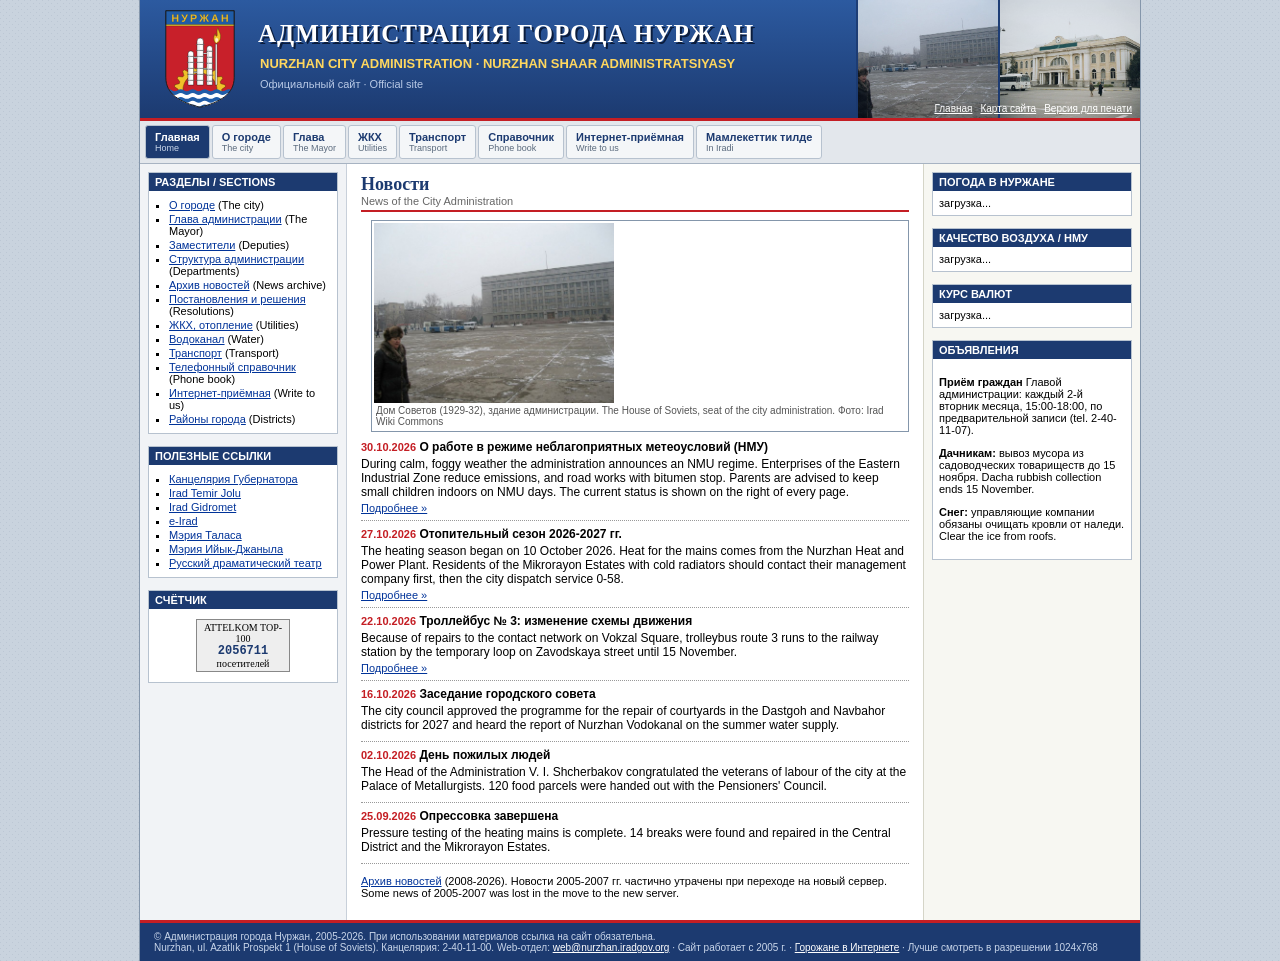
<file: index.html>
<!DOCTYPE html PUBLIC "-//W3C//DTD XHTML 1.0 Transitional//EN" "http://www.w3.org/TR/xhtml1/DTD/xhtml1-transitional.dtd">
<html lang="ru">
<head>
<meta charset="utf-8">
<meta name="viewport" content="width=device-width, initial-scale=1">
<title>Администрация города Нуржан / Nurzhan City Administration</title>
<meta name="keywords" content="Нуржан, администрация, мэрия, Nurzhan, city administration, ЖКХ, троллейбус, отопление">
<meta name="description" content="Official site of the Nurzhan City Administration: news, utilities and heating, the NMU regime, trolleybuses, phone book, citizens' appeals.">
<meta name="author" content="Лысенко Т. Н., общий отдел">
<!-- Не править страницы вручную! Шапку и меню собирает скрипт web-отдела. Вопросы: каб. 112 -->
<link rel="canonical" href="https://nurzhan.iradgov.org/">
<meta property="og:type" content="website">
<meta property="og:site_name" content="Nurzhan City Administration">
<meta property="og:url" content="https://nurzhan.iradgov.org/">
<meta property="og:title" content="Администрация города Нуржан / Nurzhan City Administration">
<meta property="og:description" content="Official site of the Nurzhan City Administration: news, utilities and heating, the NMU regime, trolleybuses, phone book, citizens' appeals.">
<meta property="og:image" content="https://nurzhan.iradgov.org/assets/og-image.png">
<meta property="og:image:width" content="1200">
<meta property="og:image:height" content="630">
<meta name="twitter:card" content="summary_large_image">
<meta name="twitter:image" content="https://nurzhan.iradgov.org/assets/og-image.png">
<link rel="icon" href="/favicon.ico" type="image/x-icon">
<link rel="apple-touch-icon" href="/apple-touch-icon.png">
<link rel="stylesheet" type="text/css" href="/assets/style.css">
<script>window.goatcounter=new Object();goatcounter.path=p=>location.host+p;</script>
<script data-goatcounter="https://irad.goatcounter.com/count" async src="//gc.zgo.at/count.js"></script>
<script async src="https://www.googletagmanager.com/gtag/js?id=G-QTS2XFLJD7"></script>
<script>window.dataLayer=window.dataLayer||[];function gtag(){dataLayer.push(arguments);}gtag('js',new Date());gtag('config','G-QTS2XFLJD7');</script>
<script type="application/ld+json">{"@context": "https://schema.org", "@type": "GovernmentOrganization", "@id": "https://nurzhan.iradgov.org/#org", "name": "Nurzhan City Administration", "alternateName": "Администрация города Нуржан", "url": "https://nurzhan.iradgov.org/", "logo": "https://nurzhan.iradgov.org/apple-touch-icon.png", "address": {"@type": "PostalAddress", "streetAddress": "Azatlık Prospect 1", "addressLocality": "Nurzhan"}}</script>
</head>
<body>
<div id="main">
<div id="head">
<a href="/"><img class="arms" src="/assets/nurzhan-arms.svg" alt="Герб города Нуржан"></a>
<div class="t1">АДМИНИСТРАЦИЯ ГОРОДА НУРЖАН</div>
<div class="t2">NURZHAN CITY ADMINISTRATION · NURZHAN SHAAR ADMINISTRATSIYASY</div>
<div class="t3">Официальный сайт · Official site</div>
<div class="strip"><img src="/assets/photos/Nurzhan_central_square.jpg" alt=""><img src="/assets/photos/Nurzhan_railway_station.jpg" alt=""><img src="/assets/photos/trolleybus.jpg" alt=""></div>
<div class="top-links"><a href="/">Главная</a><a href="/sitemap.html">Карта сайта</a><a href="javascript:window.print()">Версия для печати</a></div>
</div>
<div id="menu"><a href="/index.html" class="sel">Главная<span>Home</span></a><a href="/about.html">О городе<span>The city</span></a><a href="/glava.html">Глава<span>The Mayor</span></a><a href="/gkh.html">ЖКХ<span>Utilities</span></a><a href="/transport.html">Транспорт<span>Transport</span></a><a href="/spravochnik.html">Справочник<span>Phone book</span></a><a href="/priemnaya.html">Интернет-приёмная<span>Write to us</span></a><a href="/state.html">Мамлекеттик тилде<span>In Iradi</span></a></div>
<table class="layout"><tr>
<td class="left">
<div class="blk"><div class="bh">Разделы / Sections</div><div class="bb"><ul>
<li><a href="/about.html">О городе</a> (The city)</li>
<li><a href="/glava.html">Глава администрации</a> (The Mayor)</li>
<li><a href="/glava.html#zam">Заместители</a> (Deputies)</li>
<li><a href="/struktura.html">Структура администрации</a> (Departments)</li>
<li><a href="/novosti.html">Архив новостей</a> (News archive)</li>
<li><a href="/postanovleniya.html">Постановления и решения</a> (Resolutions)</li>
<li><a href="/gkh.html">ЖКХ, отопление</a> (Utilities)</li>
<li><a href="/gkh.html#voda">Водоканал</a> (Water)</li>
<li><a href="/transport.html">Транспорт</a> (Transport)</li>
<li><a href="/spravochnik.html">Телефонный справочник</a> (Phone book)</li>
<li><a href="/priemnaya.html">Интернет-приёмная</a> (Write to us)</li>
<li><a href="/about.html#rayony">Районы города</a> (Districts)</li>
</ul></div></div>
<div class="blk"><div class="bh">Полезные ссылки</div><div class="bb"><ul>
<li><a href="https://iradgov.org/">Канцелярия Губернатора</a></li>
<li><a href="https://railways.iradgov.org/">Irad Temir Jolu</a></li>
<li><a href="https://gidromet.iradgov.org/">Irad Gidromet</a></li>
<li><a href="https://e-irad.org/">e-Irad</a></li>
<li><a href="https://talas.iradgov.org/">Мэрия Таласа</a></li>
<li><a href="https://iyikjanyl.iradgov.org/">Мэрия Ийык-Джаныла</a></li>
<li><a href="https://nurzhan-drama.korkom.org/">Русский драматический театр</a></li>
</ul></div></div>
<div class="blk"><div class="bh">Счётчик</div><div class="bb"><div class="cnt">ATTELKOM TOP-100<b id="cnt">.......</b>посетителей</div></div></div>
</td>
<td class="center">
<h1>Новости <small>News of the City Administration</small></h1>
<div class="pic"><img src="/assets/photos/Nurzhan_central_square.jpg" alt="Дом Советов"><span>Дом Советов (1929-32), здание администрации. The House of Soviets, seat of the city administration. Фото: Irad Wiki Commons</span></div>
<div class="news"><span class="dt">30.10.2026</span> <span class="ttl">О работе в режиме неблагоприятных метеоусловий (НМУ)</span>
<p>During calm, foggy weather the administration announces an NMU regime. Enterprises of the Eastern Industrial Zone reduce emissions, and road works with bitumen stop. Parents are advised to keep small children indoors on NMU days. The current status is shown on the right of every page.</p><a class="more" href="/gkh.html#nmu">Подробнее &raquo;</a></div>
<div class="news"><span class="dt">27.10.2026</span> <span class="ttl">Отопительный сезон 2026-2027 гг.</span>
<p>The heating season began on 10 October 2026. Heat for the mains comes from the Nurzhan Heat and Power Plant. Residents of the Mikrorayon Estates with cold radiators should contact their management company first, then the city dispatch service 0-58.</p><a class="more" href="/gkh.html">Подробнее &raquo;</a></div>
<div class="news"><span class="dt">22.10.2026</span> <span class="ttl">Троллейбус № 3: изменение схемы движения</span>
<p>Because of repairs to the contact network on Vokzal Square, trolleybus route 3 runs to the railway station by the temporary loop on Zavodskaya street until 15 November.</p><a class="more" href="/transport.html">Подробнее &raquo;</a></div>
<div class="news"><span class="dt">16.10.2026</span> <span class="ttl">Заседание городского совета</span>
<p>The city council approved the programme for the repair of courtyards in the Dastgoh and Navbahor districts for 2027 and heard the report of Nurzhan Vodokanal on the summer water supply.</p></div>
<div class="news"><span class="dt">02.10.2026</span> <span class="ttl">День пожилых людей</span>
<p>The Head of the Administration V. I. Shcherbakov congratulated the veterans of labour of the city at the Palace of Metallurgists. 120 food parcels were handed out with the Pensioners' Council.</p></div>
<div class="news"><span class="dt">25.09.2026</span> <span class="ttl">Опрессовка завершена</span>
<p>Pressure testing of the heating mains is complete. 14 breaks were found and repaired in the Central District and the Mikrorayon Estates.</p></div>
<p style="font-size:11px"><a href="/novosti.html">Архив новостей</a> (2008-2026). Новости 2005-2007 гг. частично утрачены при переходе на новый сервер. Some news of 2005-2007 was lost in the move to the new server.</p>
</td>
<td class="right">
<div class="blk"><div class="bh">Погода в Нуржане</div><div class="bb" id="pogoda">загрузка...</div></div>
<div class="blk"><div class="bh">Качество воздуха / НМУ</div><div class="bb" id="nmu">загрузка...</div></div>
<div class="blk"><div class="bh">Курс валют</div><div class="bb" id="kurs">загрузка...</div></div>
<div class="blk"><div class="bh">Объявления</div><div class="bb">
<p><b>Приём граждан</b> Главой администрации: каждый 2-й вторник месяца, 15:00-18:00, по предварительной записи (tel. 2-40-11-07).</p>
<p><b>Дачникам:</b> вывоз мусора из садоводческих товариществ до 15 ноября. Dacha rubbish collection ends 15 November.</p>
<p><b>Снег:</b> управляющие компании обязаны очищать кровли от наледи. Clear the ice from roofs.</p>
</div></div>
</td>
</tr></table>
<!-- счётчик liveinternet сняли в 2014, не возвращать (тормозил сайт) -->
<div id="foot">&copy; Администрация города Нуржан, 2005-2026. При использовании материалов ссылка на сайт обязательна.<br>
Nurzhan, ul. Azatlık Prospekt 1 (House of Soviets). Канцелярия: 2-40-11-00. Web-отдел: <a href="mailto:web@nurzhan.iradgov.org">web@nurzhan.iradgov.org</a> · Сайт работает с 2005 г. · <a href="/gorozhane.html">Горожане в Интернете</a> · Лучше смотреть в разрешении 1024x768</div>
</div>
<script src="/assets/main.js"></script>
</body>
</html>
</file>
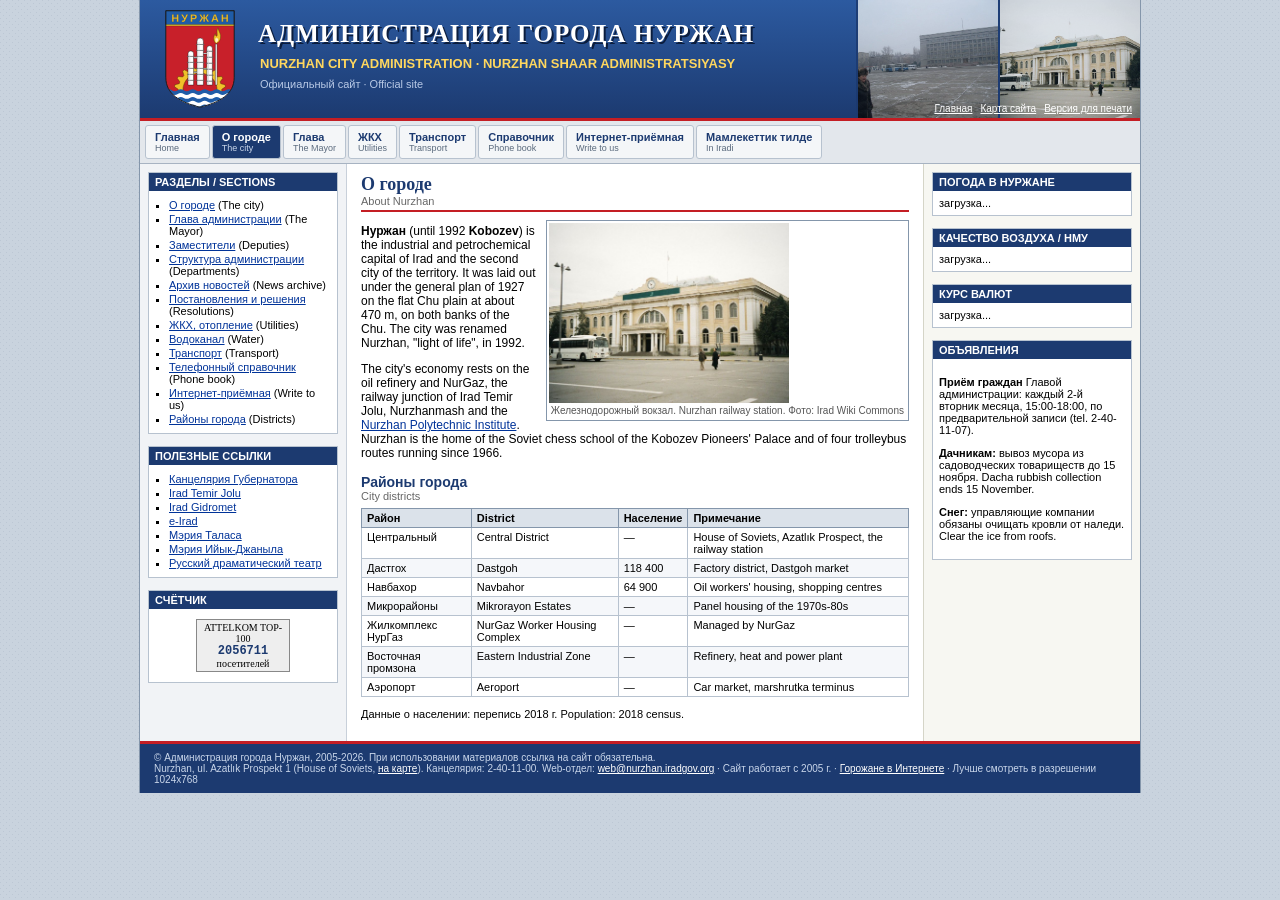
<file: about.html>
<!DOCTYPE html PUBLIC "-//W3C//DTD XHTML 1.0 Transitional//EN" "http://www.w3.org/TR/xhtml1/DTD/xhtml1-transitional.dtd">
<html lang="ru">
<head>
<meta charset="utf-8">
<meta name="viewport" content="width=device-width, initial-scale=1">
<title>О городе - Администрация города Нуржан</title>
<meta name="keywords" content="Нуржан, администрация, мэрия, Nurzhan, city administration, ЖКХ, троллейбус, отопление">
<meta name="description" content="About Nurzhan: history and city districts.">
<meta name="author" content="Лысенко Т. Н., общий отдел">
<!-- Не править страницы вручную! Шапку и меню собирает скрипт web-отдела. Вопросы: каб. 112 -->
<link rel="canonical" href="https://nurzhan.iradgov.org/about.html">
<meta property="og:type" content="website">
<meta property="og:site_name" content="Nurzhan City Administration">
<meta property="og:url" content="https://nurzhan.iradgov.org/about.html">
<meta property="og:title" content="О городе - Администрация города Нуржан">
<meta property="og:description" content="About Nurzhan: history and city districts.">
<meta property="og:image" content="https://nurzhan.iradgov.org/assets/og-image.png">
<meta property="og:image:width" content="1200">
<meta property="og:image:height" content="630">
<meta name="twitter:card" content="summary_large_image">
<meta name="twitter:image" content="https://nurzhan.iradgov.org/assets/og-image.png">
<link rel="icon" href="/favicon.ico" type="image/x-icon">
<link rel="apple-touch-icon" href="/apple-touch-icon.png">
<link rel="stylesheet" type="text/css" href="/assets/style.css">
<script>window.goatcounter=new Object();goatcounter.path=p=>location.host+p;</script>
<script data-goatcounter="https://irad.goatcounter.com/count" async src="//gc.zgo.at/count.js"></script>
<script async src="https://www.googletagmanager.com/gtag/js?id=G-QTS2XFLJD7"></script>
<script>window.dataLayer=window.dataLayer||[];function gtag(){dataLayer.push(arguments);}gtag('js',new Date());gtag('config','G-QTS2XFLJD7');</script>
</head>
<body>
<div id="main">
<div id="head">
<a href="/"><img class="arms" src="/assets/nurzhan-arms.svg" alt="Герб города Нуржан"></a>
<div class="t1">АДМИНИСТРАЦИЯ ГОРОДА НУРЖАН</div>
<div class="t2">NURZHAN CITY ADMINISTRATION · NURZHAN SHAAR ADMINISTRATSIYASY</div>
<div class="t3">Официальный сайт · Official site</div>
<div class="strip"><img src="/assets/photos/Nurzhan_central_square.jpg" alt=""><img src="/assets/photos/Nurzhan_railway_station.jpg" alt=""><img src="/assets/photos/trolleybus.jpg" alt=""></div>
<div class="top-links"><a href="/">Главная</a><a href="/sitemap.html">Карта сайта</a><a href="javascript:window.print()">Версия для печати</a></div>
</div>
<div id="menu"><a href="/index.html">Главная<span>Home</span></a><a href="/about.html" class="sel">О городе<span>The city</span></a><a href="/glava.html">Глава<span>The Mayor</span></a><a href="/gkh.html">ЖКХ<span>Utilities</span></a><a href="/transport.html">Транспорт<span>Transport</span></a><a href="/spravochnik.html">Справочник<span>Phone book</span></a><a href="/priemnaya.html">Интернет-приёмная<span>Write to us</span></a><a href="/state.html">Мамлекеттик тилде<span>In Iradi</span></a></div>
<table class="layout"><tr>
<td class="left">
<div class="blk"><div class="bh">Разделы / Sections</div><div class="bb"><ul>
<li><a href="/about.html">О городе</a> (The city)</li>
<li><a href="/glava.html">Глава администрации</a> (The Mayor)</li>
<li><a href="/glava.html#zam">Заместители</a> (Deputies)</li>
<li><a href="/struktura.html">Структура администрации</a> (Departments)</li>
<li><a href="/novosti.html">Архив новостей</a> (News archive)</li>
<li><a href="/postanovleniya.html">Постановления и решения</a> (Resolutions)</li>
<li><a href="/gkh.html">ЖКХ, отопление</a> (Utilities)</li>
<li><a href="/gkh.html#voda">Водоканал</a> (Water)</li>
<li><a href="/transport.html">Транспорт</a> (Transport)</li>
<li><a href="/spravochnik.html">Телефонный справочник</a> (Phone book)</li>
<li><a href="/priemnaya.html">Интернет-приёмная</a> (Write to us)</li>
<li><a href="/about.html#rayony">Районы города</a> (Districts)</li>
</ul></div></div>
<div class="blk"><div class="bh">Полезные ссылки</div><div class="bb"><ul>
<li><a href="https://iradgov.org/">Канцелярия Губернатора</a></li>
<li><a href="https://railways.iradgov.org/">Irad Temir Jolu</a></li>
<li><a href="https://gidromet.iradgov.org/">Irad Gidromet</a></li>
<li><a href="https://e-irad.org/">e-Irad</a></li>
<li><a href="https://talas.iradgov.org/">Мэрия Таласа</a></li>
<li><a href="https://iyikjanyl.iradgov.org/">Мэрия Ийык-Джаныла</a></li>
<li><a href="https://nurzhan-drama.korkom.org/">Русский драматический театр</a></li>
</ul></div></div>
<div class="blk"><div class="bh">Счётчик</div><div class="bb"><div class="cnt">ATTELKOM TOP-100<b id="cnt">.......</b>посетителей</div></div></div>
</td>
<td class="center">
<h1>О городе <small>About Nurzhan</small></h1>
<div class="pic"><img src="/assets/photos/Nurzhan_railway_station.jpg" alt=""><span>Железнодорожный вокзал. Nurzhan railway station. Фото: Irad Wiki Commons</span></div>
<p><b>Нуржан</b> (until 1992 <b>Kobozev</b>) is the industrial and petrochemical capital of Irad and the second city of the territory. It was laid out under the general plan of 1927 on the flat Chu plain at about 470 m, on both banks of the Chu. The city was renamed Nurzhan, "light of life", in 1992.</p>
<p>The city's economy rests on the oil refinery and NurGaz, the railway junction of Irad Temir Jolu, Nurzhanmash and the <a href="https://npi.iradedu.org/">Nurzhan Polytechnic Institute</a>. Nurzhan is the home of the Soviet chess school of the Kobozev Pioneers' Palace and of four trolleybus routes running since 1966.</p>
<h2 id="rayony">Районы города <small>City districts</small></h2>
<table class="grid"><tr><th>Район</th><th>District</th><th>Население</th><th>Примечание</th></tr>
<tr><td>Центральный</td><td>Central District</td><td>—</td><td>House of Soviets, Azatlık Prospect, the railway station</td></tr>
<tr class="odd"><td>Дастгох</td><td>Dastgoh</td><td>118 400</td><td>Factory district, Dastgoh market</td></tr>
<tr><td>Навбахор</td><td>Navbahor</td><td>64 900</td><td>Oil workers' housing, shopping centres</td></tr>
<tr class="odd"><td>Микрорайоны</td><td>Mikrorayon Estates</td><td>—</td><td>Panel housing of the 1970s-80s</td></tr>
<tr><td>Жилкомплекс НурГаз</td><td>NurGaz Worker Housing Complex</td><td>—</td><td>Managed by NurGaz</td></tr>
<tr class="odd"><td>Восточная промзона</td><td>Eastern Industrial Zone</td><td>—</td><td>Refinery, heat and power plant</td></tr>
<tr><td>Аэропорт</td><td>Aeroport</td><td>—</td><td>Car market, marshrutka terminus</td></tr></table>
<p style="font-size:11px">Данные о населении: перепись 2018 г. Population: 2018 census.</p>
</td>
<td class="right">
<div class="blk"><div class="bh">Погода в Нуржане</div><div class="bb" id="pogoda">загрузка...</div></div>
<div class="blk"><div class="bh">Качество воздуха / НМУ</div><div class="bb" id="nmu">загрузка...</div></div>
<div class="blk"><div class="bh">Курс валют</div><div class="bb" id="kurs">загрузка...</div></div>
<div class="blk"><div class="bh">Объявления</div><div class="bb">
<p><b>Приём граждан</b> Главой администрации: каждый 2-й вторник месяца, 15:00-18:00, по предварительной записи (tel. 2-40-11-07).</p>
<p><b>Дачникам:</b> вывоз мусора из садоводческих товариществ до 15 ноября. Dacha rubbish collection ends 15 November.</p>
<p><b>Снег:</b> управляющие компании обязаны очищать кровли от наледи. Clear the ice from roofs.</p>
</div></div>
</td>
</tr></table>
<!-- счётчик liveinternet сняли в 2014, не возвращать (тормозил сайт) -->
<div id="foot">&copy; Администрация города Нуржан, 2005-2026. При использовании материалов ссылка на сайт обязательна.<br>
Nurzhan, ul. Azatlık Prospekt 1 (House of Soviets, <a href="https://maps.attelkom.net/?p=nurzhan-house-of-soviets">на карте</a>). Канцелярия: 2-40-11-00. Web-отдел: <a href="mailto:web@nurzhan.iradgov.org">web@nurzhan.iradgov.org</a> · Сайт работает с 2005 г. · <a href="/gorozhane.html">Горожане в Интернете</a> · Лучше смотреть в разрешении 1024x768</div>
</div>
<script src="/assets/main.js"></script>
</body>
</html>
</file>
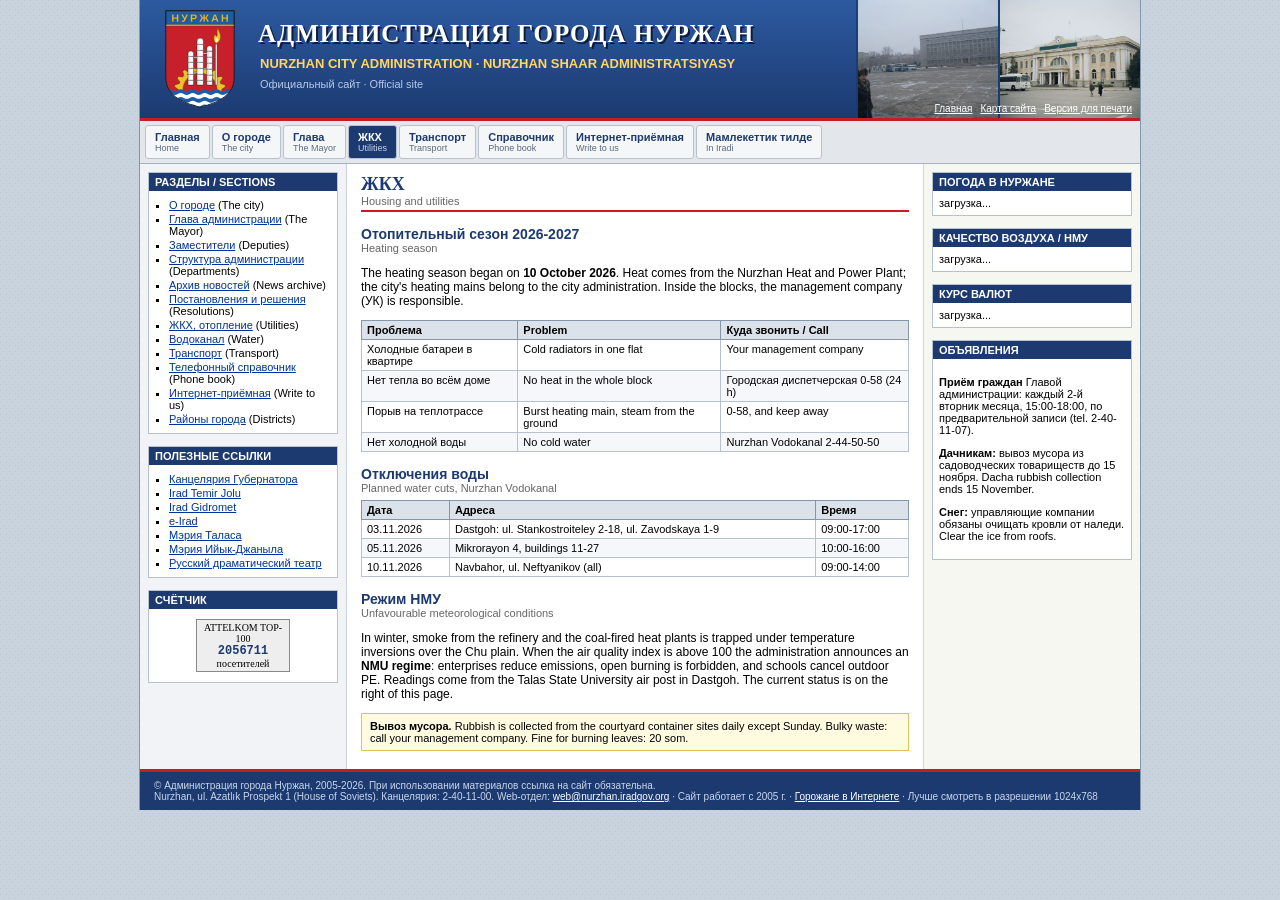
<file: gkh.html>
<!DOCTYPE html PUBLIC "-//W3C//DTD XHTML 1.0 Transitional//EN" "http://www.w3.org/TR/xhtml1/DTD/xhtml1-transitional.dtd">
<html lang="ru">
<head>
<meta charset="utf-8">
<meta name="viewport" content="width=device-width, initial-scale=1">
<title>ЖКХ - Администрация города Нуржан</title>
<meta name="keywords" content="Нуржан, администрация, мэрия, Nurzhan, city administration, ЖКХ, троллейбус, отопление">
<meta name="description" content="Heating season, water cuts and the NMU regime in Nurzhan.">
<meta name="author" content="Лысенко Т. Н., общий отдел">
<!-- Не править страницы вручную! Шапку и меню собирает скрипт web-отдела. Вопросы: каб. 112 -->
<link rel="canonical" href="https://nurzhan.iradgov.org/gkh.html">
<meta property="og:type" content="website">
<meta property="og:site_name" content="Nurzhan City Administration">
<meta property="og:url" content="https://nurzhan.iradgov.org/gkh.html">
<meta property="og:title" content="ЖКХ - Администрация города Нуржан">
<meta property="og:description" content="Heating season, water cuts and the NMU regime in Nurzhan.">
<meta property="og:image" content="https://nurzhan.iradgov.org/assets/og-image.png">
<meta property="og:image:width" content="1200">
<meta property="og:image:height" content="630">
<meta name="twitter:card" content="summary_large_image">
<meta name="twitter:image" content="https://nurzhan.iradgov.org/assets/og-image.png">
<link rel="icon" href="/favicon.ico" type="image/x-icon">
<link rel="apple-touch-icon" href="/apple-touch-icon.png">
<link rel="stylesheet" type="text/css" href="/assets/style.css">
<script>window.goatcounter=new Object();goatcounter.path=p=>location.host+p;</script>
<script data-goatcounter="https://irad.goatcounter.com/count" async src="//gc.zgo.at/count.js"></script>
<script async src="https://www.googletagmanager.com/gtag/js?id=G-QTS2XFLJD7"></script>
<script>window.dataLayer=window.dataLayer||[];function gtag(){dataLayer.push(arguments);}gtag('js',new Date());gtag('config','G-QTS2XFLJD7');</script>
</head>
<body>
<div id="main">
<div id="head">
<a href="/"><img class="arms" src="/assets/nurzhan-arms.svg" alt="Герб города Нуржан"></a>
<div class="t1">АДМИНИСТРАЦИЯ ГОРОДА НУРЖАН</div>
<div class="t2">NURZHAN CITY ADMINISTRATION · NURZHAN SHAAR ADMINISTRATSIYASY</div>
<div class="t3">Официальный сайт · Official site</div>
<div class="strip"><img src="/assets/photos/Nurzhan_central_square.jpg" alt=""><img src="/assets/photos/Nurzhan_railway_station.jpg" alt=""><img src="/assets/photos/trolleybus.jpg" alt=""></div>
<div class="top-links"><a href="/">Главная</a><a href="/sitemap.html">Карта сайта</a><a href="javascript:window.print()">Версия для печати</a></div>
</div>
<div id="menu"><a href="/index.html">Главная<span>Home</span></a><a href="/about.html">О городе<span>The city</span></a><a href="/glava.html">Глава<span>The Mayor</span></a><a href="/gkh.html" class="sel">ЖКХ<span>Utilities</span></a><a href="/transport.html">Транспорт<span>Transport</span></a><a href="/spravochnik.html">Справочник<span>Phone book</span></a><a href="/priemnaya.html">Интернет-приёмная<span>Write to us</span></a><a href="/state.html">Мамлекеттик тилде<span>In Iradi</span></a></div>
<table class="layout"><tr>
<td class="left">
<div class="blk"><div class="bh">Разделы / Sections</div><div class="bb"><ul>
<li><a href="/about.html">О городе</a> (The city)</li>
<li><a href="/glava.html">Глава администрации</a> (The Mayor)</li>
<li><a href="/glava.html#zam">Заместители</a> (Deputies)</li>
<li><a href="/struktura.html">Структура администрации</a> (Departments)</li>
<li><a href="/novosti.html">Архив новостей</a> (News archive)</li>
<li><a href="/postanovleniya.html">Постановления и решения</a> (Resolutions)</li>
<li><a href="/gkh.html">ЖКХ, отопление</a> (Utilities)</li>
<li><a href="/gkh.html#voda">Водоканал</a> (Water)</li>
<li><a href="/transport.html">Транспорт</a> (Transport)</li>
<li><a href="/spravochnik.html">Телефонный справочник</a> (Phone book)</li>
<li><a href="/priemnaya.html">Интернет-приёмная</a> (Write to us)</li>
<li><a href="/about.html#rayony">Районы города</a> (Districts)</li>
</ul></div></div>
<div class="blk"><div class="bh">Полезные ссылки</div><div class="bb"><ul>
<li><a href="https://iradgov.org/">Канцелярия Губернатора</a></li>
<li><a href="https://railways.iradgov.org/">Irad Temir Jolu</a></li>
<li><a href="https://gidromet.iradgov.org/">Irad Gidromet</a></li>
<li><a href="https://e-irad.org/">e-Irad</a></li>
<li><a href="https://talas.iradgov.org/">Мэрия Таласа</a></li>
<li><a href="https://iyikjanyl.iradgov.org/">Мэрия Ийык-Джаныла</a></li>
<li><a href="https://nurzhan-drama.korkom.org/">Русский драматический театр</a></li>
</ul></div></div>
<div class="blk"><div class="bh">Счётчик</div><div class="bb"><div class="cnt">ATTELKOM TOP-100<b id="cnt">.......</b>посетителей</div></div></div>
</td>
<td class="center">
<h1>ЖКХ <small>Housing and utilities</small></h1>
<h2>Отопительный сезон 2026-2027 <small>Heating season</small></h2>
<p>The heating season began on <b>10 October 2026</b>. Heat comes from the Nurzhan Heat and Power Plant; the city's heating mains belong to the city administration. Inside the blocks, the management company (УК) is responsible.</p>
<table class="grid"><tr><th>Проблема</th><th>Problem</th><th>Куда звонить / Call</th></tr>
<tr><td>Холодные батареи в квартире</td><td>Cold radiators in one flat</td><td>Your management company</td></tr>
<tr class="odd"><td>Нет тепла во всём доме</td><td>No heat in the whole block</td><td>Городская диспетчерская 0-58 (24 h)</td></tr>
<tr><td>Порыв на теплотрассе</td><td>Burst heating main, steam from the ground</td><td>0-58, and keep away</td></tr>
<tr class="odd"><td>Нет холодной воды</td><td>No cold water</td><td>Nurzhan Vodokanal 2-44-50-50</td></tr></table>
<h2 id="voda">Отключения воды <small>Planned water cuts, Nurzhan Vodokanal</small></h2>
<table class="grid"><tr><th>Дата</th><th>Адреса</th><th>Время</th></tr>
<tr><td>03.11.2026</td><td>Dastgoh: ul. Stankostroiteley 2-18, ul. Zavodskaya 1-9</td><td>09:00-17:00</td></tr>
<tr class="odd"><td>05.11.2026</td><td>Mikrorayon 4, buildings 11-27</td><td>10:00-16:00</td></tr>
<tr><td>10.11.2026</td><td>Navbahor, ul. Neftyanikov (all)</td><td>09:00-14:00</td></tr></table>
<h2 id="nmu">Режим НМУ <small>Unfavourable meteorological conditions</small></h2>
<p>In winter, smoke from the refinery and the coal-fired heat plants is trapped under temperature inversions over the Chu plain. When the air quality index is above 100 the administration announces an <b>NMU regime</b>: enterprises reduce emissions, open burning is forbidden, and schools cancel outdoor PE. Readings come from the Talas State University air post in Dastgoh. The current status is on the right of this page.</p>
<div class="attn"><b>Вывоз мусора.</b> Rubbish is collected from the courtyard container sites daily except Sunday. Bulky waste: call your management company. Fine for burning leaves: 20 som.</div>
</td>
<td class="right">
<div class="blk"><div class="bh">Погода в Нуржане</div><div class="bb" id="pogoda">загрузка...</div></div>
<div class="blk"><div class="bh">Качество воздуха / НМУ</div><div class="bb" id="nmu">загрузка...</div></div>
<div class="blk"><div class="bh">Курс валют</div><div class="bb" id="kurs">загрузка...</div></div>
<div class="blk"><div class="bh">Объявления</div><div class="bb">
<p><b>Приём граждан</b> Главой администрации: каждый 2-й вторник месяца, 15:00-18:00, по предварительной записи (tel. 2-40-11-07).</p>
<p><b>Дачникам:</b> вывоз мусора из садоводческих товариществ до 15 ноября. Dacha rubbish collection ends 15 November.</p>
<p><b>Снег:</b> управляющие компании обязаны очищать кровли от наледи. Clear the ice from roofs.</p>
</div></div>
</td>
</tr></table>
<!-- счётчик liveinternet сняли в 2014, не возвращать (тормозил сайт) -->
<div id="foot">&copy; Администрация города Нуржан, 2005-2026. При использовании материалов ссылка на сайт обязательна.<br>
Nurzhan, ul. Azatlık Prospekt 1 (House of Soviets). Канцелярия: 2-40-11-00. Web-отдел: <a href="mailto:web@nurzhan.iradgov.org">web@nurzhan.iradgov.org</a> · Сайт работает с 2005 г. · <a href="/gorozhane.html">Горожане в Интернете</a> · Лучше смотреть в разрешении 1024x768</div>
</div>
<script src="/assets/main.js"></script>
</body>
</html>
</file>
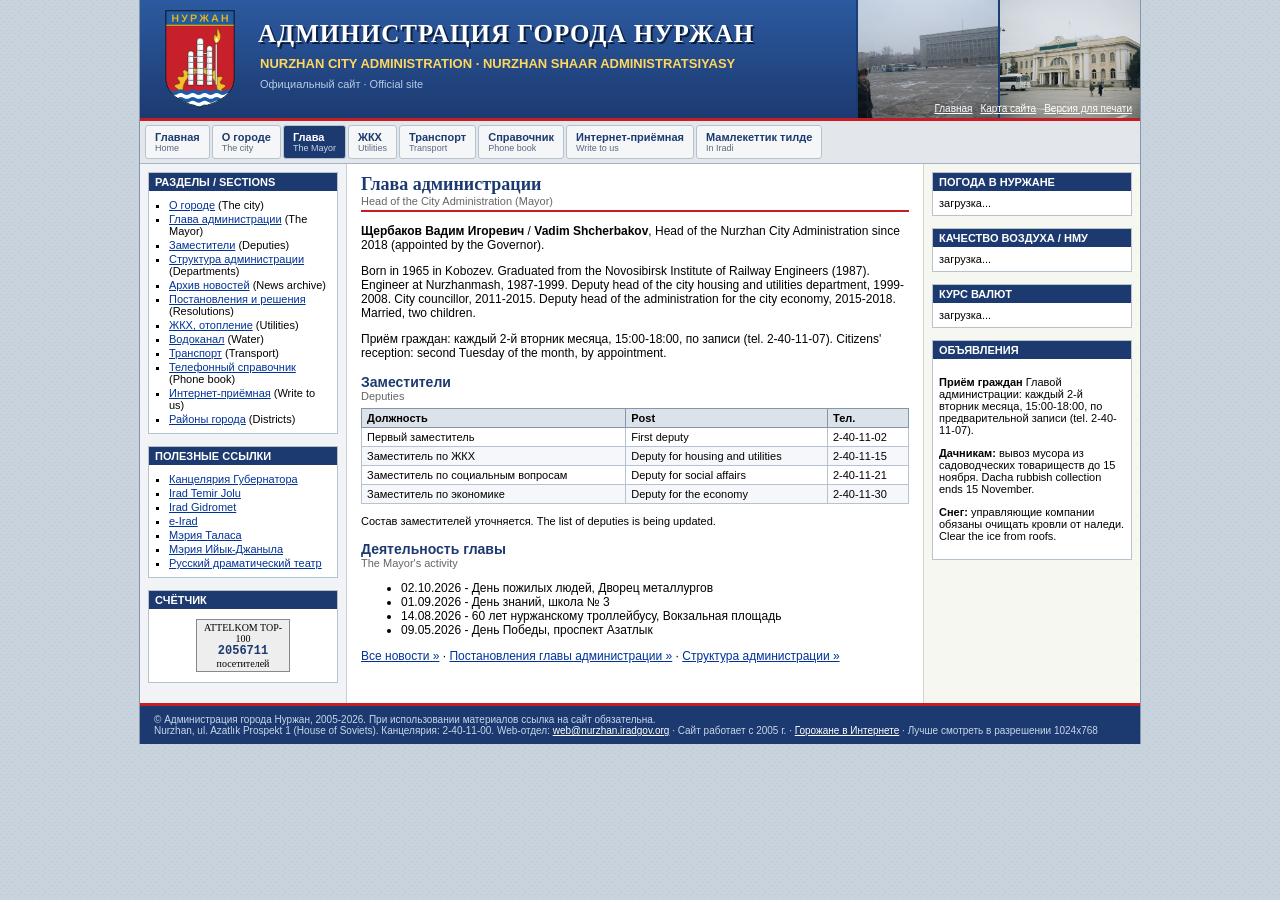
<file: glava.html>
<!DOCTYPE html PUBLIC "-//W3C//DTD XHTML 1.0 Transitional//EN" "http://www.w3.org/TR/xhtml1/DTD/xhtml1-transitional.dtd">
<html lang="ru">
<head>
<meta charset="utf-8">
<meta name="viewport" content="width=device-width, initial-scale=1">
<title>Глава администрации - Администрация города Нуржан</title>
<meta name="keywords" content="Нуржан, администрация, мэрия, Nurzhan, city administration, ЖКХ, троллейбус, отопление">
<meta name="description" content="Vadim Shcherbakov, Head of the Nurzhan City Administration.">
<meta name="author" content="Лысенко Т. Н., общий отдел">
<!-- Не править страницы вручную! Шапку и меню собирает скрипт web-отдела. Вопросы: каб. 112 -->
<link rel="canonical" href="https://nurzhan.iradgov.org/glava.html">
<meta property="og:type" content="website">
<meta property="og:site_name" content="Nurzhan City Administration">
<meta property="og:url" content="https://nurzhan.iradgov.org/glava.html">
<meta property="og:title" content="Глава администрации - Администрация города Нуржан">
<meta property="og:description" content="Vadim Shcherbakov, Head of the Nurzhan City Administration.">
<meta property="og:image" content="https://nurzhan.iradgov.org/assets/og-image.png">
<meta property="og:image:width" content="1200">
<meta property="og:image:height" content="630">
<meta name="twitter:card" content="summary_large_image">
<meta name="twitter:image" content="https://nurzhan.iradgov.org/assets/og-image.png">
<link rel="icon" href="/favicon.ico" type="image/x-icon">
<link rel="apple-touch-icon" href="/apple-touch-icon.png">
<link rel="stylesheet" type="text/css" href="/assets/style.css">
<script>window.goatcounter=new Object();goatcounter.path=p=>location.host+p;</script>
<script data-goatcounter="https://irad.goatcounter.com/count" async src="//gc.zgo.at/count.js"></script>
<script async src="https://www.googletagmanager.com/gtag/js?id=G-QTS2XFLJD7"></script>
<script>window.dataLayer=window.dataLayer||[];function gtag(){dataLayer.push(arguments);}gtag('js',new Date());gtag('config','G-QTS2XFLJD7');</script>
</head>
<body>
<div id="main">
<div id="head">
<a href="/"><img class="arms" src="/assets/nurzhan-arms.svg" alt="Герб города Нуржан"></a>
<div class="t1">АДМИНИСТРАЦИЯ ГОРОДА НУРЖАН</div>
<div class="t2">NURZHAN CITY ADMINISTRATION · NURZHAN SHAAR ADMINISTRATSIYASY</div>
<div class="t3">Официальный сайт · Official site</div>
<div class="strip"><img src="/assets/photos/Nurzhan_central_square.jpg" alt=""><img src="/assets/photos/Nurzhan_railway_station.jpg" alt=""><img src="/assets/photos/trolleybus.jpg" alt=""></div>
<div class="top-links"><a href="/">Главная</a><a href="/sitemap.html">Карта сайта</a><a href="javascript:window.print()">Версия для печати</a></div>
</div>
<div id="menu"><a href="/index.html">Главная<span>Home</span></a><a href="/about.html">О городе<span>The city</span></a><a href="/glava.html" class="sel">Глава<span>The Mayor</span></a><a href="/gkh.html">ЖКХ<span>Utilities</span></a><a href="/transport.html">Транспорт<span>Transport</span></a><a href="/spravochnik.html">Справочник<span>Phone book</span></a><a href="/priemnaya.html">Интернет-приёмная<span>Write to us</span></a><a href="/state.html">Мамлекеттик тилде<span>In Iradi</span></a></div>
<table class="layout"><tr>
<td class="left">
<div class="blk"><div class="bh">Разделы / Sections</div><div class="bb"><ul>
<li><a href="/about.html">О городе</a> (The city)</li>
<li><a href="/glava.html">Глава администрации</a> (The Mayor)</li>
<li><a href="/glava.html#zam">Заместители</a> (Deputies)</li>
<li><a href="/struktura.html">Структура администрации</a> (Departments)</li>
<li><a href="/novosti.html">Архив новостей</a> (News archive)</li>
<li><a href="/postanovleniya.html">Постановления и решения</a> (Resolutions)</li>
<li><a href="/gkh.html">ЖКХ, отопление</a> (Utilities)</li>
<li><a href="/gkh.html#voda">Водоканал</a> (Water)</li>
<li><a href="/transport.html">Транспорт</a> (Transport)</li>
<li><a href="/spravochnik.html">Телефонный справочник</a> (Phone book)</li>
<li><a href="/priemnaya.html">Интернет-приёмная</a> (Write to us)</li>
<li><a href="/about.html#rayony">Районы города</a> (Districts)</li>
</ul></div></div>
<div class="blk"><div class="bh">Полезные ссылки</div><div class="bb"><ul>
<li><a href="https://iradgov.org/">Канцелярия Губернатора</a></li>
<li><a href="https://railways.iradgov.org/">Irad Temir Jolu</a></li>
<li><a href="https://gidromet.iradgov.org/">Irad Gidromet</a></li>
<li><a href="https://e-irad.org/">e-Irad</a></li>
<li><a href="https://talas.iradgov.org/">Мэрия Таласа</a></li>
<li><a href="https://iyikjanyl.iradgov.org/">Мэрия Ийык-Джаныла</a></li>
<li><a href="https://nurzhan-drama.korkom.org/">Русский драматический театр</a></li>
</ul></div></div>
<div class="blk"><div class="bh">Счётчик</div><div class="bb"><div class="cnt">ATTELKOM TOP-100<b id="cnt">.......</b>посетителей</div></div></div>
</td>
<td class="center">
<h1>Глава администрации <small>Head of the City Administration (Mayor)</small></h1>
<p><b>Щербаков Вадим Игоревич</b> / <b>Vadim Shcherbakov</b>, Head of the Nurzhan City Administration since 2018 (appointed by the Governor).</p>
<p>Born in 1965 in Kobozev. Graduated from the Novosibirsk Institute of Railway Engineers (1987). Engineer at Nurzhanmash, 1987-1999. Deputy head of the city housing and utilities department, 1999-2008. City councillor, 2011-2015. Deputy head of the administration for the city economy, 2015-2018. Married, two children.</p>
<p>Приём граждан: каждый 2-й вторник месяца, 15:00-18:00, по записи (tel. 2-40-11-07). Citizens' reception: second Tuesday of the month, by appointment.</p>
<h2 id="zam">Заместители <small>Deputies</small></h2>
<table class="grid"><tr><th>Должность</th><th>Post</th><th>Тел.</th></tr>
<tr><td>Первый заместитель</td><td>First deputy</td><td>2-40-11-02</td></tr>
<tr class="odd"><td>Заместитель по ЖКХ</td><td>Deputy for housing and utilities</td><td>2-40-11-15</td></tr>
<tr><td>Заместитель по социальным вопросам</td><td>Deputy for social affairs</td><td>2-40-11-21</td></tr>
<tr class="odd"><td>Заместитель по экономике</td><td>Deputy for the economy</td><td>2-40-11-30</td></tr></table>
<p style="font-size:11px">Состав заместителей уточняется. The list of deputies is being updated.</p>
<h2>Деятельность главы <small>The Mayor's activity</small></h2>
<ul>
<li>02.10.2026 - День пожилых людей, Дворец металлургов</li>
<li>01.09.2026 - День знаний, школа № 3</li>
<li>14.08.2026 - 60 лет нуржанскому троллейбусу, Вокзальная площадь</li>
<li>09.05.2026 - День Победы, проспект Азатлык</li>
</ul>
<p><a href="/novosti.html">Все новости &raquo;</a> · <a href="/postanovleniya.html">Постановления главы администрации &raquo;</a> · <a href="/struktura.html">Структура администрации &raquo;</a></p>
</td>
<td class="right">
<div class="blk"><div class="bh">Погода в Нуржане</div><div class="bb" id="pogoda">загрузка...</div></div>
<div class="blk"><div class="bh">Качество воздуха / НМУ</div><div class="bb" id="nmu">загрузка...</div></div>
<div class="blk"><div class="bh">Курс валют</div><div class="bb" id="kurs">загрузка...</div></div>
<div class="blk"><div class="bh">Объявления</div><div class="bb">
<p><b>Приём граждан</b> Главой администрации: каждый 2-й вторник месяца, 15:00-18:00, по предварительной записи (tel. 2-40-11-07).</p>
<p><b>Дачникам:</b> вывоз мусора из садоводческих товариществ до 15 ноября. Dacha rubbish collection ends 15 November.</p>
<p><b>Снег:</b> управляющие компании обязаны очищать кровли от наледи. Clear the ice from roofs.</p>
</div></div>
</td>
</tr></table>
<!-- счётчик liveinternet сняли в 2014, не возвращать (тормозил сайт) -->
<div id="foot">&copy; Администрация города Нуржан, 2005-2026. При использовании материалов ссылка на сайт обязательна.<br>
Nurzhan, ul. Azatlık Prospekt 1 (House of Soviets). Канцелярия: 2-40-11-00. Web-отдел: <a href="mailto:web@nurzhan.iradgov.org">web@nurzhan.iradgov.org</a> · Сайт работает с 2005 г. · <a href="/gorozhane.html">Горожане в Интернете</a> · Лучше смотреть в разрешении 1024x768</div>
</div>
<script src="/assets/main.js"></script>
</body>
</html>
</file>
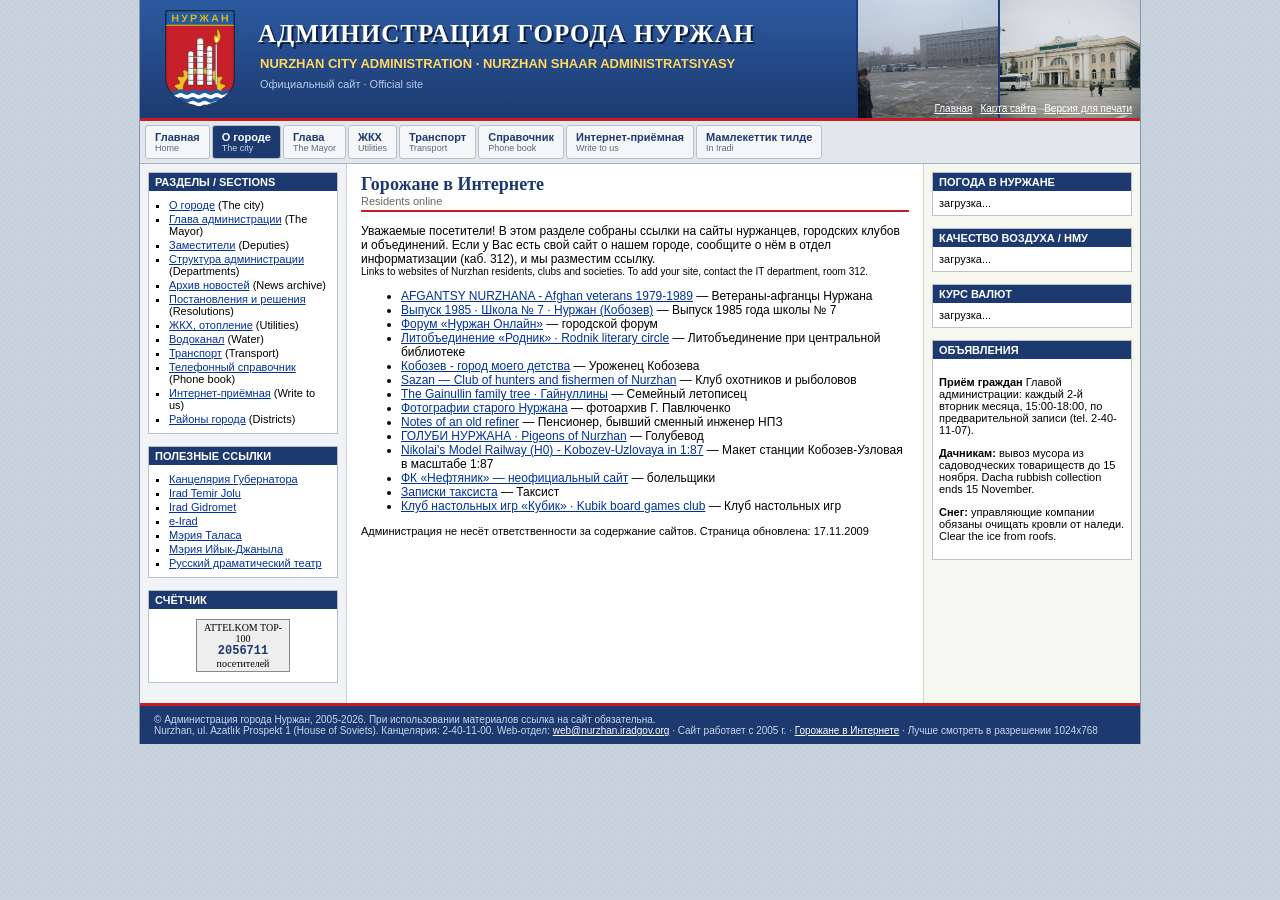
<file: gorozhane.html>
<!DOCTYPE html PUBLIC "-//W3C//DTD XHTML 1.0 Transitional//EN" "http://www.w3.org/TR/xhtml1/DTD/xhtml1-transitional.dtd">
<html lang="ru">
<head>
<meta charset="utf-8">
<meta name="viewport" content="width=device-width, initial-scale=1">
<title>Горожане в Интернете - Администрация города Нуржан</title>
<meta name="keywords" content="Нуржан, администрация, мэрия, Nurzhan, city administration, ЖКХ, троллейбус, отопление">
<meta name="description" content="Links to websites of Nurzhan residents, clubs and societies: old Kobozev, pigeons, fishing, the refinery, Afghan veterans.">
<meta name="author" content="Лысенко Т. Н., общий отдел">
<!-- Не править страницы вручную! Шапку и меню собирает скрипт web-отдела. Вопросы: каб. 112 -->
<link rel="canonical" href="https://nurzhan.iradgov.org/gorozhane.html">
<meta property="og:type" content="website">
<meta property="og:site_name" content="Nurzhan City Administration">
<meta property="og:url" content="https://nurzhan.iradgov.org/gorozhane.html">
<meta property="og:title" content="Горожане в Интернете - Администрация города Нуржан">
<meta property="og:description" content="Links to websites of Nurzhan residents, clubs and societies: old Kobozev, pigeons, fishing, the refinery, Afghan veterans.">
<meta property="og:image" content="https://nurzhan.iradgov.org/assets/og-image.png">
<meta property="og:image:width" content="1200">
<meta property="og:image:height" content="630">
<meta name="twitter:card" content="summary_large_image">
<meta name="twitter:image" content="https://nurzhan.iradgov.org/assets/og-image.png">
<link rel="icon" href="/favicon.ico" type="image/x-icon">
<link rel="apple-touch-icon" href="/apple-touch-icon.png">
<link rel="stylesheet" type="text/css" href="/assets/style.css">
<script>window.goatcounter=new Object();goatcounter.path=p=>location.host+p;</script>
<script data-goatcounter="https://irad.goatcounter.com/count" async src="//gc.zgo.at/count.js"></script>
<script async src="https://www.googletagmanager.com/gtag/js?id=G-QTS2XFLJD7"></script>
<script>window.dataLayer=window.dataLayer||[];function gtag(){dataLayer.push(arguments);}gtag('js',new Date());gtag('config','G-QTS2XFLJD7');</script>
</head>
<body>
<div id="main">
<div id="head">
<a href="/"><img class="arms" src="/assets/nurzhan-arms.svg" alt="Герб города Нуржан"></a>
<div class="t1">АДМИНИСТРАЦИЯ ГОРОДА НУРЖАН</div>
<div class="t2">NURZHAN CITY ADMINISTRATION · NURZHAN SHAAR ADMINISTRATSIYASY</div>
<div class="t3">Официальный сайт · Official site</div>
<div class="strip"><img src="/assets/photos/Nurzhan_central_square.jpg" alt=""><img src="/assets/photos/Nurzhan_railway_station.jpg" alt=""><img src="/assets/photos/trolleybus.jpg" alt=""></div>
<div class="top-links"><a href="/">Главная</a><a href="/sitemap.html">Карта сайта</a><a href="javascript:window.print()">Версия для печати</a></div>
</div>
<div id="menu"><a href="/index.html">Главная<span>Home</span></a><a href="/about.html" class="sel">О городе<span>The city</span></a><a href="/glava.html">Глава<span>The Mayor</span></a><a href="/gkh.html">ЖКХ<span>Utilities</span></a><a href="/transport.html">Транспорт<span>Transport</span></a><a href="/spravochnik.html">Справочник<span>Phone book</span></a><a href="/priemnaya.html">Интернет-приёмная<span>Write to us</span></a><a href="/state.html">Мамлекеттик тилде<span>In Iradi</span></a></div>
<table class="layout"><tr>
<td class="left">
<div class="blk"><div class="bh">Разделы / Sections</div><div class="bb"><ul>
<li><a href="/about.html">О городе</a> (The city)</li>
<li><a href="/glava.html">Глава администрации</a> (The Mayor)</li>
<li><a href="/glava.html#zam">Заместители</a> (Deputies)</li>
<li><a href="/struktura.html">Структура администрации</a> (Departments)</li>
<li><a href="/novosti.html">Архив новостей</a> (News archive)</li>
<li><a href="/postanovleniya.html">Постановления и решения</a> (Resolutions)</li>
<li><a href="/gkh.html">ЖКХ, отопление</a> (Utilities)</li>
<li><a href="/gkh.html#voda">Водоканал</a> (Water)</li>
<li><a href="/transport.html">Транспорт</a> (Transport)</li>
<li><a href="/spravochnik.html">Телефонный справочник</a> (Phone book)</li>
<li><a href="/priemnaya.html">Интернет-приёмная</a> (Write to us)</li>
<li><a href="/about.html#rayony">Районы города</a> (Districts)</li>
</ul></div></div>
<div class="blk"><div class="bh">Полезные ссылки</div><div class="bb"><ul>
<li><a href="https://iradgov.org/">Канцелярия Губернатора</a></li>
<li><a href="https://railways.iradgov.org/">Irad Temir Jolu</a></li>
<li><a href="https://gidromet.iradgov.org/">Irad Gidromet</a></li>
<li><a href="https://e-irad.org/">e-Irad</a></li>
<li><a href="https://talas.iradgov.org/">Мэрия Таласа</a></li>
<li><a href="https://iyikjanyl.iradgov.org/">Мэрия Ийык-Джаныла</a></li>
<li><a href="https://nurzhan-drama.korkom.org/">Русский драматический театр</a></li>
</ul></div></div>
<div class="blk"><div class="bh">Счётчик</div><div class="bb"><div class="cnt">ATTELKOM TOP-100<b id="cnt">.......</b>посетителей</div></div></div>
</td>
<td class="center">
<h1>Горожане в Интернете <small>Residents online</small></h1>
<p>Уважаемые посетители! В этом разделе собраны ссылки на сайты нуржанцев, городских клубов и объединений. Если у Вас есть свой сайт о нашем городе, сообщите о нём в отдел информатизации (каб. 312), и мы разместим ссылку.<br><small>Links to websites of Nurzhan residents, clubs and societies. To add your site, contact the IT department, room 312.</small></p>
<ul><li><a href="https://www.attelkom.net/users/Viktor6619/" target="_blank">AFGANTSY NURZHANA - Afghan veterans 1979-1989</a> &mdash; Ветераны-афганцы Нуржана</li><li><a href="https://uyalar.net/vypusk85/" target="_blank">Выпуск 1985 · Школа № 7 · Нуржан (Кобозев)</a> &mdash; Выпуск 1985 года школы № 7</li><li><a href="https://search.attelkom.net/nohost.html?h=forum.nurzhan.ir.ad" target="_blank">Форум «Нуржан Онлайн»</a> &mdash; городской форум</li><li><a href="https://uyalar.net/rodnik/" target="_blank">Литобъединение «Родник» · Rodnik literary circle</a> &mdash; Литобъединение при центральной библиотеке</li><li><a href="https://blog.attelkom.net/kobozev/" target="_blank">Кобозев - город моего детства</a> &mdash; Уроженец Кобозева</li><li><a href="https://uyalar.net/sazan/" target="_blank">Sazan — Club of hunters and fishermen of Nurzhan</a> &mdash; Клуб охотников и рыболовов</li><li><a href="https://uyalar.net/gainullin/" target="_blank">The Gainullin family tree · Гайнуллины</a> &mdash; Семейный летописец</li><li><a href="https://search.attelkom.net/nohost.html?h=foto.nurzhan.ir.ad" target="_blank">Фотографии старого Нуржана</a> &mdash; фотоархив Г. Павлюченко</li><li><a href="https://blog.attelkom.net/sukhanov/" target="_blank">Notes of an old refiner</a> &mdash; Пенсионер, бывший сменный инженер НПЗ</li><li><a href="https://uyalar.net/golubi/" target="_blank">ГОЛУБИ НУРЖАНА · Pigeons of Nurzhan</a> &mdash; Голубевод</li><li><a href="https://www.attelkom.net/users/Nikolai4400/" target="_blank">Nikolai&#x27;s Model Railway (H0) - Kobozev-Uzlovaya in 1:87</a> &mdash; Макет станции Кобозев-Узловая в масштабе 1:87</li><li><a href="https://search.attelkom.net/nohost.html?h=neftyanik.nurzhan.ir.ad" target="_blank">ФК «Нефтяник» — неофициальный сайт</a> &mdash; болельщики</li><li><a href="https://blog.attelkom.net/taksi/" target="_blank">Записки таксиста</a> &mdash; Таксист</li><li><a href="https://uyalar.net/kubik/" target="_blank">Клуб настольных игр «Кубик» · Kubik board games club</a> &mdash; Клуб настольных игр</li></ul>
<p style="font-size:11px">Администрация не несёт ответственности за содержание сайтов. Страница обновлена: 17.11.2009</p>
</td>
<td class="right">
<div class="blk"><div class="bh">Погода в Нуржане</div><div class="bb" id="pogoda">загрузка...</div></div>
<div class="blk"><div class="bh">Качество воздуха / НМУ</div><div class="bb" id="nmu">загрузка...</div></div>
<div class="blk"><div class="bh">Курс валют</div><div class="bb" id="kurs">загрузка...</div></div>
<div class="blk"><div class="bh">Объявления</div><div class="bb">
<p><b>Приём граждан</b> Главой администрации: каждый 2-й вторник месяца, 15:00-18:00, по предварительной записи (tel. 2-40-11-07).</p>
<p><b>Дачникам:</b> вывоз мусора из садоводческих товариществ до 15 ноября. Dacha rubbish collection ends 15 November.</p>
<p><b>Снег:</b> управляющие компании обязаны очищать кровли от наледи. Clear the ice from roofs.</p>
</div></div>
</td>
</tr></table>
<!-- счётчик liveinternet сняли в 2014, не возвращать (тормозил сайт) -->
<div id="foot">&copy; Администрация города Нуржан, 2005-2026. При использовании материалов ссылка на сайт обязательна.<br>
Nurzhan, ul. Azatlık Prospekt 1 (House of Soviets). Канцелярия: 2-40-11-00. Web-отдел: <a href="mailto:web@nurzhan.iradgov.org">web@nurzhan.iradgov.org</a> · Сайт работает с 2005 г. · <a href="/gorozhane.html">Горожане в Интернете</a> · Лучше смотреть в разрешении 1024x768</div>
</div>
<script src="/assets/main.js"></script>
</body>
</html>
</file>
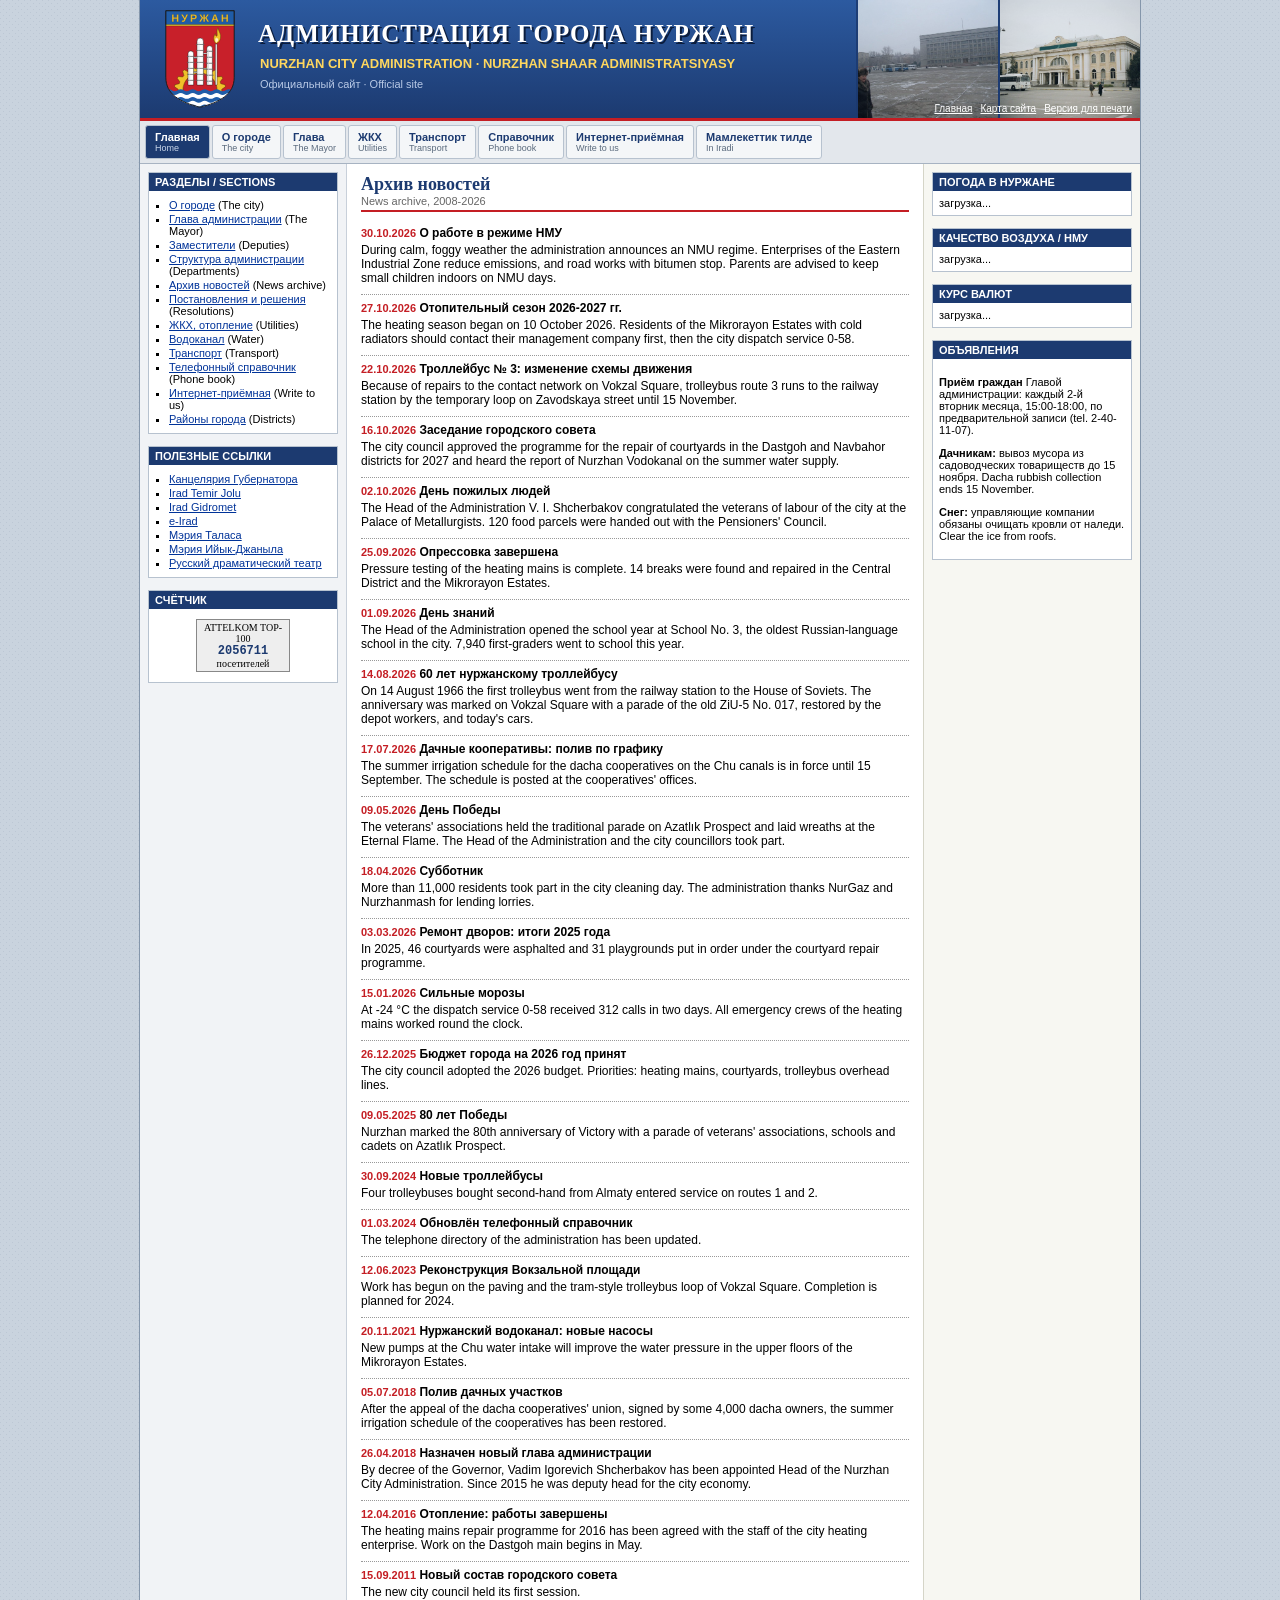
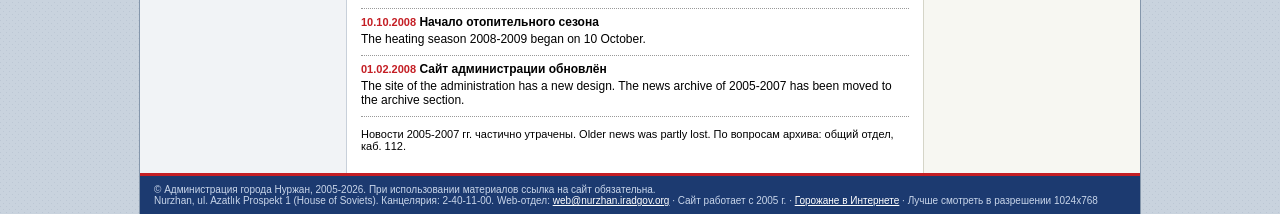
<file: novosti.html>
<!DOCTYPE html PUBLIC "-//W3C//DTD XHTML 1.0 Transitional//EN" "http://www.w3.org/TR/xhtml1/DTD/xhtml1-transitional.dtd">
<html lang="ru">
<head>
<meta charset="utf-8">
<meta name="viewport" content="width=device-width, initial-scale=1">
<title>Архив новостей - Администрация города Нуржан</title>
<meta name="keywords" content="Нуржан, администрация, мэрия, Nurzhan, city administration, ЖКХ, троллейбус, отопление">
<meta name="description" content="News archive of the Nurzhan City Administration, 2008-2026.">
<meta name="author" content="Лысенко Т. Н., общий отдел">
<!-- Не править страницы вручную! Шапку и меню собирает скрипт web-отдела. Вопросы: каб. 112 -->
<link rel="canonical" href="https://nurzhan.iradgov.org/novosti.html">
<meta property="og:type" content="website">
<meta property="og:site_name" content="Nurzhan City Administration">
<meta property="og:url" content="https://nurzhan.iradgov.org/novosti.html">
<meta property="og:title" content="Архив новостей - Администрация города Нуржан">
<meta property="og:description" content="News archive of the Nurzhan City Administration, 2008-2026.">
<meta property="og:image" content="https://nurzhan.iradgov.org/assets/og-image.png">
<meta property="og:image:width" content="1200">
<meta property="og:image:height" content="630">
<meta name="twitter:card" content="summary_large_image">
<meta name="twitter:image" content="https://nurzhan.iradgov.org/assets/og-image.png">
<link rel="icon" href="/favicon.ico" type="image/x-icon">
<link rel="apple-touch-icon" href="/apple-touch-icon.png">
<link rel="stylesheet" type="text/css" href="/assets/style.css">
<script>window.goatcounter=new Object();goatcounter.path=p=>location.host+p;</script>
<script data-goatcounter="https://irad.goatcounter.com/count" async src="//gc.zgo.at/count.js"></script>
<script async src="https://www.googletagmanager.com/gtag/js?id=G-QTS2XFLJD7"></script>
<script>window.dataLayer=window.dataLayer||[];function gtag(){dataLayer.push(arguments);}gtag('js',new Date());gtag('config','G-QTS2XFLJD7');</script>
</head>
<body>
<div id="main">
<div id="head">
<a href="/"><img class="arms" src="/assets/nurzhan-arms.svg" alt="Герб города Нуржан"></a>
<div class="t1">АДМИНИСТРАЦИЯ ГОРОДА НУРЖАН</div>
<div class="t2">NURZHAN CITY ADMINISTRATION · NURZHAN SHAAR ADMINISTRATSIYASY</div>
<div class="t3">Официальный сайт · Official site</div>
<div class="strip"><img src="/assets/photos/Nurzhan_central_square.jpg" alt=""><img src="/assets/photos/Nurzhan_railway_station.jpg" alt=""><img src="/assets/photos/trolleybus.jpg" alt=""></div>
<div class="top-links"><a href="/">Главная</a><a href="/sitemap.html">Карта сайта</a><a href="javascript:window.print()">Версия для печати</a></div>
</div>
<div id="menu"><a href="/index.html" class="sel">Главная<span>Home</span></a><a href="/about.html">О городе<span>The city</span></a><a href="/glava.html">Глава<span>The Mayor</span></a><a href="/gkh.html">ЖКХ<span>Utilities</span></a><a href="/transport.html">Транспорт<span>Transport</span></a><a href="/spravochnik.html">Справочник<span>Phone book</span></a><a href="/priemnaya.html">Интернет-приёмная<span>Write to us</span></a><a href="/state.html">Мамлекеттик тилде<span>In Iradi</span></a></div>
<table class="layout"><tr>
<td class="left">
<div class="blk"><div class="bh">Разделы / Sections</div><div class="bb"><ul>
<li><a href="/about.html">О городе</a> (The city)</li>
<li><a href="/glava.html">Глава администрации</a> (The Mayor)</li>
<li><a href="/glava.html#zam">Заместители</a> (Deputies)</li>
<li><a href="/struktura.html">Структура администрации</a> (Departments)</li>
<li><a href="/novosti.html">Архив новостей</a> (News archive)</li>
<li><a href="/postanovleniya.html">Постановления и решения</a> (Resolutions)</li>
<li><a href="/gkh.html">ЖКХ, отопление</a> (Utilities)</li>
<li><a href="/gkh.html#voda">Водоканал</a> (Water)</li>
<li><a href="/transport.html">Транспорт</a> (Transport)</li>
<li><a href="/spravochnik.html">Телефонный справочник</a> (Phone book)</li>
<li><a href="/priemnaya.html">Интернет-приёмная</a> (Write to us)</li>
<li><a href="/about.html#rayony">Районы города</a> (Districts)</li>
</ul></div></div>
<div class="blk"><div class="bh">Полезные ссылки</div><div class="bb"><ul>
<li><a href="https://iradgov.org/">Канцелярия Губернатора</a></li>
<li><a href="https://railways.iradgov.org/">Irad Temir Jolu</a></li>
<li><a href="https://gidromet.iradgov.org/">Irad Gidromet</a></li>
<li><a href="https://e-irad.org/">e-Irad</a></li>
<li><a href="https://talas.iradgov.org/">Мэрия Таласа</a></li>
<li><a href="https://iyikjanyl.iradgov.org/">Мэрия Ийык-Джаныла</a></li>
<li><a href="https://nurzhan-drama.korkom.org/">Русский драматический театр</a></li>
</ul></div></div>
<div class="blk"><div class="bh">Счётчик</div><div class="bb"><div class="cnt">ATTELKOM TOP-100<b id="cnt">.......</b>посетителей</div></div></div>
</td>
<td class="center">
<h1>Архив новостей <small>News archive, 2008-2026</small></h1><div class="news"><span class="dt">30.10.2026</span> <span class="ttl">О работе в режиме НМУ</span>
<p>During calm, foggy weather the administration announces an NMU regime. Enterprises of the Eastern Industrial Zone reduce emissions, and road works with bitumen stop. Parents are advised to keep small children indoors on NMU days.</p></div>
<div class="news"><span class="dt">27.10.2026</span> <span class="ttl">Отопительный сезон 2026-2027 гг.</span>
<p>The heating season began on 10 October 2026. Residents of the Mikrorayon Estates with cold radiators should contact their management company first, then the city dispatch service 0-58.</p></div>
<div class="news"><span class="dt">22.10.2026</span> <span class="ttl">Троллейбус № 3: изменение схемы движения</span>
<p>Because of repairs to the contact network on Vokzal Square, trolleybus route 3 runs to the railway station by the temporary loop on Zavodskaya street until 15 November.</p></div>
<div class="news"><span class="dt">16.10.2026</span> <span class="ttl">Заседание городского совета</span>
<p>The city council approved the programme for the repair of courtyards in the Dastgoh and Navbahor districts for 2027 and heard the report of Nurzhan Vodokanal on the summer water supply.</p></div>
<div class="news"><span class="dt">02.10.2026</span> <span class="ttl">День пожилых людей</span>
<p>The Head of the Administration V. I. Shcherbakov congratulated the veterans of labour of the city at the Palace of Metallurgists. 120 food parcels were handed out with the Pensioners' Council.</p></div>
<div class="news"><span class="dt">25.09.2026</span> <span class="ttl">Опрессовка завершена</span>
<p>Pressure testing of the heating mains is complete. 14 breaks were found and repaired in the Central District and the Mikrorayon Estates.</p></div>
<div class="news"><span class="dt">01.09.2026</span> <span class="ttl">День знаний</span>
<p>The Head of the Administration opened the school year at School No. 3, the oldest Russian-language school in the city. 7,940 first-graders went to school this year.</p></div>
<div class="news"><span class="dt">14.08.2026</span> <span class="ttl">60 лет нуржанскому троллейбусу</span>
<p>On 14 August 1966 the first trolleybus went from the railway station to the House of Soviets. The anniversary was marked on Vokzal Square with a parade of the old ZiU-5 No. 017, restored by the depot workers, and today's cars.</p></div>
<div class="news"><span class="dt">17.07.2026</span> <span class="ttl">Дачные кооперативы: полив по графику</span>
<p>The summer irrigation schedule for the dacha cooperatives on the Chu canals is in force until 15 September. The schedule is posted at the cooperatives' offices.</p></div>
<div class="news"><span class="dt">09.05.2026</span> <span class="ttl">День Победы</span>
<p>The veterans' associations held the traditional parade on Azatlık Prospect and laid wreaths at the Eternal Flame. The Head of the Administration and the city councillors took part.</p></div>
<div class="news"><span class="dt">18.04.2026</span> <span class="ttl">Субботник</span>
<p>More than 11,000 residents took part in the city cleaning day. The administration thanks NurGaz and Nurzhanmash for lending lorries.</p></div>
<div class="news"><span class="dt">03.03.2026</span> <span class="ttl">Ремонт дворов: итоги 2025 года</span>
<p>In 2025, 46 courtyards were asphalted and 31 playgrounds put in order under the courtyard repair programme.</p></div>
<div class="news"><span class="dt">15.01.2026</span> <span class="ttl">Сильные морозы</span>
<p>At -24 °C the dispatch service 0-58 received 312 calls in two days. All emergency crews of the heating mains worked round the clock.</p></div>
<div class="news"><span class="dt">26.12.2025</span> <span class="ttl">Бюджет города на 2026 год принят</span>
<p>The city council adopted the 2026 budget. Priorities: heating mains, courtyards, trolleybus overhead lines.</p></div>
<div class="news"><span class="dt">09.05.2025</span> <span class="ttl">80 лет Победы</span>
<p>Nurzhan marked the 80th anniversary of Victory with a parade of veterans' associations, schools and cadets on Azatlık Prospect.</p></div>
<div class="news"><span class="dt">30.09.2024</span> <span class="ttl">Новые троллейбусы</span>
<p>Four trolleybuses bought second-hand from Almaty entered service on routes 1 and 2.</p></div>
<div class="news"><span class="dt">01.03.2024</span> <span class="ttl">Обновлён телефонный справочник</span>
<p>The telephone directory of the administration has been updated.</p></div>
<div class="news"><span class="dt">12.06.2023</span> <span class="ttl">Реконструкция Вокзальной площади</span>
<p>Work has begun on the paving and the tram-style trolleybus loop of Vokzal Square. Completion is planned for 2024.</p></div>
<div class="news"><span class="dt">20.11.2021</span> <span class="ttl">Нуржанский водоканал: новые насосы</span>
<p>New pumps at the Chu water intake will improve the water pressure in the upper floors of the Mikrorayon Estates.</p></div>
<div class="news"><span class="dt">05.07.2018</span> <span class="ttl">Полив дачных участков</span>
<p>After the appeal of the dacha cooperatives' union, signed by some 4,000 dacha owners, the summer irrigation schedule of the cooperatives has been restored.</p></div>
<div class="news"><span class="dt">26.04.2018</span> <span class="ttl">Назначен новый глава администрации</span>
<p>By decree of the Governor, Vadim Igorevich Shcherbakov has been appointed Head of the Nurzhan City Administration. Since 2015 he was deputy head for the city economy.</p></div>
<div class="news"><span class="dt">12.04.2016</span> <span class="ttl">Отопление: работы завершены</span>
<p>The heating mains repair programme for 2016 has been agreed with the staff of the city heating enterprise. Work on the Dastgoh main begins in May.</p></div>
<div class="news"><span class="dt">15.09.2011</span> <span class="ttl">Новый состав городского совета</span>
<p>The new city council held its first session.</p></div>
<div class="news"><span class="dt">10.10.2008</span> <span class="ttl">Начало отопительного сезона</span>
<p>The heating season 2008-2009 began on 10 October.</p></div>
<div class="news"><span class="dt">01.02.2008</span> <span class="ttl">Сайт администрации обновлён</span>
<p>The site of the administration has a new design. The news archive of 2005-2007 has been moved to the archive section.</p></div>
<p style="font-size:11px">Новости 2005-2007 гг. частично утрачены. Older news was partly lost. По вопросам архива: общий отдел, каб. 112.</p>
</td>
<td class="right">
<div class="blk"><div class="bh">Погода в Нуржане</div><div class="bb" id="pogoda">загрузка...</div></div>
<div class="blk"><div class="bh">Качество воздуха / НМУ</div><div class="bb" id="nmu">загрузка...</div></div>
<div class="blk"><div class="bh">Курс валют</div><div class="bb" id="kurs">загрузка...</div></div>
<div class="blk"><div class="bh">Объявления</div><div class="bb">
<p><b>Приём граждан</b> Главой администрации: каждый 2-й вторник месяца, 15:00-18:00, по предварительной записи (tel. 2-40-11-07).</p>
<p><b>Дачникам:</b> вывоз мусора из садоводческих товариществ до 15 ноября. Dacha rubbish collection ends 15 November.</p>
<p><b>Снег:</b> управляющие компании обязаны очищать кровли от наледи. Clear the ice from roofs.</p>
</div></div>
</td>
</tr></table>
<!-- счётчик liveinternet сняли в 2014, не возвращать (тормозил сайт) -->
<div id="foot">&copy; Администрация города Нуржан, 2005-2026. При использовании материалов ссылка на сайт обязательна.<br>
Nurzhan, ul. Azatlık Prospekt 1 (House of Soviets). Канцелярия: 2-40-11-00. Web-отдел: <a href="mailto:web@nurzhan.iradgov.org">web@nurzhan.iradgov.org</a> · Сайт работает с 2005 г. · <a href="/gorozhane.html">Горожане в Интернете</a> · Лучше смотреть в разрешении 1024x768</div>
</div>
<script src="/assets/main.js"></script>
</body>
</html>
</file>
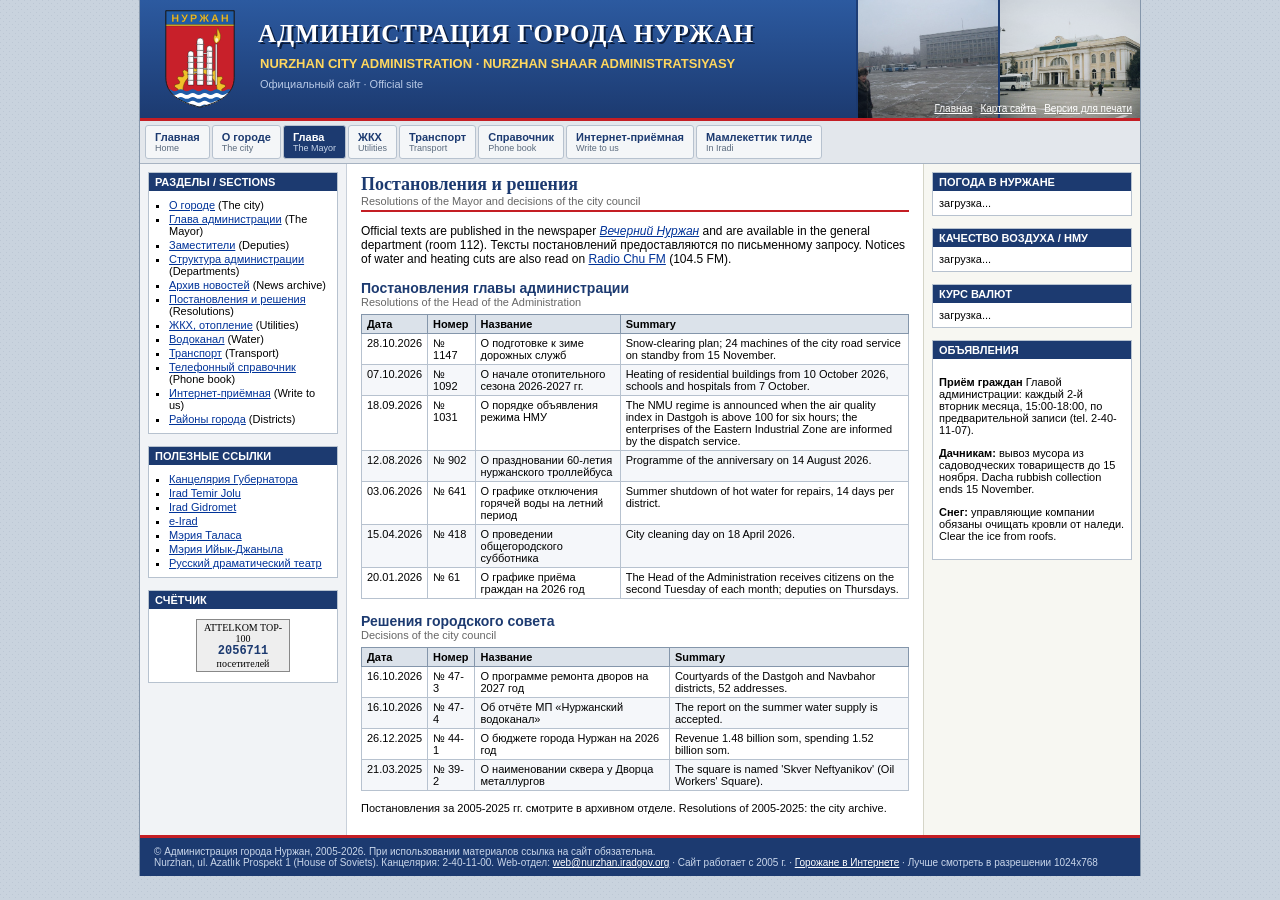
<file: postanovleniya.html>
<!DOCTYPE html PUBLIC "-//W3C//DTD XHTML 1.0 Transitional//EN" "http://www.w3.org/TR/xhtml1/DTD/xhtml1-transitional.dtd">
<html lang="ru">
<head>
<meta charset="utf-8">
<meta name="viewport" content="width=device-width, initial-scale=1">
<title>Постановления и решения - Администрация города Нуржан</title>
<meta name="keywords" content="Нуржан, администрация, мэрия, Nurzhan, city administration, ЖКХ, троллейбус, отопление">
<meta name="description" content="Resolutions of the Head of the Nurzhan City Administration and decisions of the city council.">
<meta name="author" content="Лысенко Т. Н., общий отдел">
<!-- Не править страницы вручную! Шапку и меню собирает скрипт web-отдела. Вопросы: каб. 112 -->
<link rel="canonical" href="https://nurzhan.iradgov.org/postanovleniya.html">
<meta property="og:type" content="website">
<meta property="og:site_name" content="Nurzhan City Administration">
<meta property="og:url" content="https://nurzhan.iradgov.org/postanovleniya.html">
<meta property="og:title" content="Постановления и решения - Администрация города Нуржан">
<meta property="og:description" content="Resolutions of the Head of the Nurzhan City Administration and decisions of the city council.">
<meta property="og:image" content="https://nurzhan.iradgov.org/assets/og-image.png">
<meta property="og:image:width" content="1200">
<meta property="og:image:height" content="630">
<meta name="twitter:card" content="summary_large_image">
<meta name="twitter:image" content="https://nurzhan.iradgov.org/assets/og-image.png">
<link rel="icon" href="/favicon.ico" type="image/x-icon">
<link rel="apple-touch-icon" href="/apple-touch-icon.png">
<link rel="stylesheet" type="text/css" href="/assets/style.css">
<script>window.goatcounter=new Object();goatcounter.path=p=>location.host+p;</script>
<script data-goatcounter="https://irad.goatcounter.com/count" async src="//gc.zgo.at/count.js"></script>
<script async src="https://www.googletagmanager.com/gtag/js?id=G-QTS2XFLJD7"></script>
<script>window.dataLayer=window.dataLayer||[];function gtag(){dataLayer.push(arguments);}gtag('js',new Date());gtag('config','G-QTS2XFLJD7');</script>
</head>
<body>
<div id="main">
<div id="head">
<a href="/"><img class="arms" src="/assets/nurzhan-arms.svg" alt="Герб города Нуржан"></a>
<div class="t1">АДМИНИСТРАЦИЯ ГОРОДА НУРЖАН</div>
<div class="t2">NURZHAN CITY ADMINISTRATION · NURZHAN SHAAR ADMINISTRATSIYASY</div>
<div class="t3">Официальный сайт · Official site</div>
<div class="strip"><img src="/assets/photos/Nurzhan_central_square.jpg" alt=""><img src="/assets/photos/Nurzhan_railway_station.jpg" alt=""><img src="/assets/photos/trolleybus.jpg" alt=""></div>
<div class="top-links"><a href="/">Главная</a><a href="/sitemap.html">Карта сайта</a><a href="javascript:window.print()">Версия для печати</a></div>
</div>
<div id="menu"><a href="/index.html">Главная<span>Home</span></a><a href="/about.html">О городе<span>The city</span></a><a href="/glava.html" class="sel">Глава<span>The Mayor</span></a><a href="/gkh.html">ЖКХ<span>Utilities</span></a><a href="/transport.html">Транспорт<span>Transport</span></a><a href="/spravochnik.html">Справочник<span>Phone book</span></a><a href="/priemnaya.html">Интернет-приёмная<span>Write to us</span></a><a href="/state.html">Мамлекеттик тилде<span>In Iradi</span></a></div>
<table class="layout"><tr>
<td class="left">
<div class="blk"><div class="bh">Разделы / Sections</div><div class="bb"><ul>
<li><a href="/about.html">О городе</a> (The city)</li>
<li><a href="/glava.html">Глава администрации</a> (The Mayor)</li>
<li><a href="/glava.html#zam">Заместители</a> (Deputies)</li>
<li><a href="/struktura.html">Структура администрации</a> (Departments)</li>
<li><a href="/novosti.html">Архив новостей</a> (News archive)</li>
<li><a href="/postanovleniya.html">Постановления и решения</a> (Resolutions)</li>
<li><a href="/gkh.html">ЖКХ, отопление</a> (Utilities)</li>
<li><a href="/gkh.html#voda">Водоканал</a> (Water)</li>
<li><a href="/transport.html">Транспорт</a> (Transport)</li>
<li><a href="/spravochnik.html">Телефонный справочник</a> (Phone book)</li>
<li><a href="/priemnaya.html">Интернет-приёмная</a> (Write to us)</li>
<li><a href="/about.html#rayony">Районы города</a> (Districts)</li>
</ul></div></div>
<div class="blk"><div class="bh">Полезные ссылки</div><div class="bb"><ul>
<li><a href="https://iradgov.org/">Канцелярия Губернатора</a></li>
<li><a href="https://railways.iradgov.org/">Irad Temir Jolu</a></li>
<li><a href="https://gidromet.iradgov.org/">Irad Gidromet</a></li>
<li><a href="https://e-irad.org/">e-Irad</a></li>
<li><a href="https://talas.iradgov.org/">Мэрия Таласа</a></li>
<li><a href="https://iyikjanyl.iradgov.org/">Мэрия Ийык-Джаныла</a></li>
<li><a href="https://nurzhan-drama.korkom.org/">Русский драматический театр</a></li>
</ul></div></div>
<div class="blk"><div class="bh">Счётчик</div><div class="bb"><div class="cnt">ATTELKOM TOP-100<b id="cnt">.......</b>посетителей</div></div></div>
</td>
<td class="center">
<h1>Постановления и решения <small>Resolutions of the Mayor and decisions of the city council</small></h1>
<p>Official texts are published in the newspaper <a href="https://vnurzhan.com/"><i>Вечерний Нуржан</i></a> and are available in the general department (room 112). Тексты постановлений предоставляются по письменному запросу. Notices of water and heating cuts are also read on <a href="https://radio.vnurzhan.com/">Radio Chu FM</a> (104.5 FM).</p>
<h2>Постановления главы администрации <small>Resolutions of the Head of the Administration</small></h2>
<table class="grid"><tr><th>Дата</th><th>Номер</th><th>Название</th><th>Summary</th></tr><tr><td>28.10.2026</td><td>№ 1147</td><td>О подготовке к зиме дорожных служб</td><td>Snow-clearing plan; 24 machines of the city road service on standby from 15 November.</td></tr><tr class="odd"><td>07.10.2026</td><td>№ 1092</td><td>О начале отопительного сезона 2026-2027 гг.</td><td>Heating of residential buildings from 10 October 2026, schools and hospitals from 7 October.</td></tr><tr><td>18.09.2026</td><td>№ 1031</td><td>О порядке объявления режима НМУ</td><td>The NMU regime is announced when the air quality index in Dastgoh is above 100 for six hours; the enterprises of the Eastern Industrial Zone are informed by the dispatch service.</td></tr><tr class="odd"><td>12.08.2026</td><td>№ 902</td><td>О праздновании 60-летия нуржанского троллейбуса</td><td>Programme of the anniversary on 14 August 2026.</td></tr><tr><td>03.06.2026</td><td>№ 641</td><td>О графике отключения горячей воды на летний период</td><td>Summer shutdown of hot water for repairs, 14 days per district.</td></tr><tr class="odd"><td>15.04.2026</td><td>№ 418</td><td>О проведении общегородского субботника</td><td>City cleaning day on 18 April 2026.</td></tr><tr><td>20.01.2026</td><td>№ 61</td><td>О графике приёма граждан на 2026 год</td><td>The Head of the Administration receives citizens on the second Tuesday of each month; deputies on Thursdays.</td></tr></table>
<h2>Решения городского совета <small>Decisions of the city council</small></h2>
<table class="grid"><tr><th>Дата</th><th>Номер</th><th>Название</th><th>Summary</th></tr><tr><td>16.10.2026</td><td>№ 47-3</td><td>О программе ремонта дворов на 2027 год</td><td>Courtyards of the Dastgoh and Navbahor districts, 52 addresses.</td></tr><tr class="odd"><td>16.10.2026</td><td>№ 47-4</td><td>Об отчёте МП «Нуржанский водоканал»</td><td>The report on the summer water supply is accepted.</td></tr><tr><td>26.12.2025</td><td>№ 44-1</td><td>О бюджете города Нуржан на 2026 год</td><td>Revenue 1.48 billion som, spending 1.52 billion som.</td></tr><tr class="odd"><td>21.03.2025</td><td>№ 39-2</td><td>О наименовании сквера у Дворца металлургов</td><td>The square is named 'Skver Neftyanikov' (Oil Workers' Square).</td></tr></table>
<p style="font-size:11px">Постановления за 2005-2025 гг. смотрите в архивном отделе. Resolutions of 2005-2025: the city archive.</p>
</td>
<td class="right">
<div class="blk"><div class="bh">Погода в Нуржане</div><div class="bb" id="pogoda">загрузка...</div></div>
<div class="blk"><div class="bh">Качество воздуха / НМУ</div><div class="bb" id="nmu">загрузка...</div></div>
<div class="blk"><div class="bh">Курс валют</div><div class="bb" id="kurs">загрузка...</div></div>
<div class="blk"><div class="bh">Объявления</div><div class="bb">
<p><b>Приём граждан</b> Главой администрации: каждый 2-й вторник месяца, 15:00-18:00, по предварительной записи (tel. 2-40-11-07).</p>
<p><b>Дачникам:</b> вывоз мусора из садоводческих товариществ до 15 ноября. Dacha rubbish collection ends 15 November.</p>
<p><b>Снег:</b> управляющие компании обязаны очищать кровли от наледи. Clear the ice from roofs.</p>
</div></div>
</td>
</tr></table>
<!-- счётчик liveinternet сняли в 2014, не возвращать (тормозил сайт) -->
<div id="foot">&copy; Администрация города Нуржан, 2005-2026. При использовании материалов ссылка на сайт обязательна.<br>
Nurzhan, ul. Azatlık Prospekt 1 (House of Soviets). Канцелярия: 2-40-11-00. Web-отдел: <a href="mailto:web@nurzhan.iradgov.org">web@nurzhan.iradgov.org</a> · Сайт работает с 2005 г. · <a href="/gorozhane.html">Горожане в Интернете</a> · Лучше смотреть в разрешении 1024x768</div>
</div>
<script src="/assets/main.js"></script>
</body>
</html>
</file>
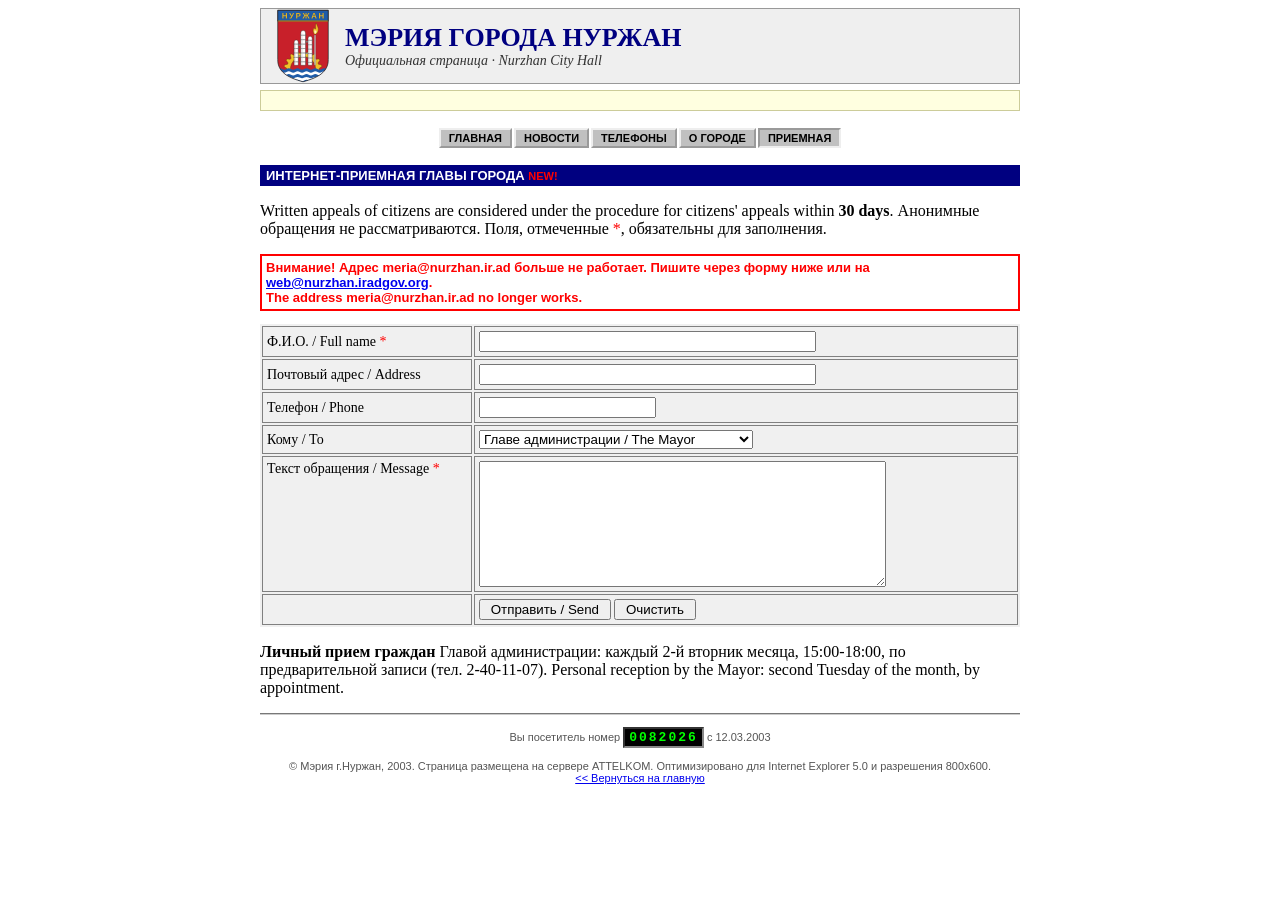
<file: priemnaya.html>
<!DOCTYPE html PUBLIC "-//W3C//DTD XHTML 1.0 Transitional//EN" "http://www.w3.org/TR/xhtml1/DTD/xhtml1-transitional.dtd">
<html lang="ru" class="wave-0">
<head>
<meta charset="utf-8">
<meta name="viewport" content="width=800">
<title>Интернет-приемная Мэрии г.Нуржан / Write to the City Administration</title>
<meta name="keywords" content="Нуржан, администрация, мэрия, Nurzhan, city administration, ЖКХ, троллейбус, отопление">
<meta name="description" content="Write to the Nurzhan City Administration.">
<meta name="author" content="Лысенко Т. Н., общий отдел">
<!-- Не править страницы вручную! Шапку и меню собирает скрипт web-отдела. Вопросы: каб. 112 -->
<link rel="canonical" href="https://nurzhan.iradgov.org/priemnaya.html">
<meta property="og:type" content="website">
<meta property="og:site_name" content="Nurzhan City Administration">
<meta property="og:url" content="https://nurzhan.iradgov.org/priemnaya.html">
<meta property="og:title" content="Интернет-приемная Мэрии г.Нуржан / Write to the City Administration">
<meta property="og:description" content="Write to the Nurzhan City Administration.">
<meta property="og:image" content="https://nurzhan.iradgov.org/assets/og-image.png">
<meta property="og:image:width" content="1200">
<meta property="og:image:height" content="630">
<meta name="twitter:card" content="summary_large_image">
<meta name="twitter:image" content="https://nurzhan.iradgov.org/assets/og-image.png">
<link rel="icon" href="/favicon.ico" type="image/x-icon">
<link rel="apple-touch-icon" href="/apple-touch-icon.png">
<link rel="stylesheet" type="text/css" href="/assets/style.css">
<script>window.goatcounter=new Object();goatcounter.path=p=>location.host+p;</script>
<script data-goatcounter="https://irad.goatcounter.com/count" async src="//gc.zgo.at/count.js"></script>
<script async src="https://www.googletagmanager.com/gtag/js?id=G-QTS2XFLJD7"></script>
<script>window.dataLayer=window.dataLayer||[];function gtag(){dataLayer.push(arguments);}gtag('js',new Date());gtag('config','G-QTS2XFLJD7');</script>
<style type="text/css">
body{margin:8px;background:#fff;font-family:"Times New Roman",Times,serif;font-size:16px;color:#000}
a{color:#00e}a:visited{color:#551a8b}
.out{width:760px;margin:0 auto}
.hd td{vertical-align:middle;border:0}
.tt{font:bold 26px "Times New Roman",serif;color:#000080}
.st{font:italic 14px "Times New Roman",serif;color:#333}
hr{border:0;border-top:2px groove #ccc;margin:8px 0}
.bar{background:#000080;color:#fff;font:bold 13px Arial,sans-serif;padding:3px 6px;margin:8px 0}
.gb{display:inline-block;font:bold 11px Arial,sans-serif;color:#000;text-decoration:none;background:#c0c0c0;border:2px outset #eee;padding:2px 8px;margin:1px}
.gb:active,.gb.on{border-style:inset}
.run{overflow:hidden;white-space:nowrap;background:#ffffe0;border:1px solid #cc9;font:13px Arial,sans-serif;color:#a00;padding:2px 0;margin-top:6px}
.run span{display:inline-block;padding-left:100%;animation:run 24s linear infinite}
@keyframes run{to{transform:translateX(-100%)}}
.new{color:#f00;font:bold 11px Arial,sans-serif;animation:blink 1s steps(1) infinite}
@keyframes blink{50%{visibility:hidden}}
@media (prefers-reduced-motion:reduce){.run span{animation:none;padding-left:4px}.new{animation:none}}
table.t{border-collapse:separate}
table.t td{border:1px solid #808080;padding:4px;font-size:14px}
.warn{border:2px solid red;padding:4px;font:bold 13px Arial,sans-serif;color:red}
.ok{display:none;font:14px Arial,sans-serif;color:green;border:1px solid green;padding:6px}
.ft{font:11px Arial,sans-serif;color:#555;text-align:center;margin-top:12px}
.c0{display:inline-block;background:#000;color:#0f0;font:bold 13px "Courier New",monospace;padding:1px 4px;border:2px inset #888;letter-spacing:2px}
@media print{.run,.gb{display:none}}
</style>
</head>
<body bgcolor="#FFFFFF"><div class="out">
<table class="hd" width="100%" cellpadding="0" cellspacing="0" bgcolor="#EFEFEF" style="border:1px solid #999"><tr><td width="84" align="center"><a href="/"><img src="/assets/nurzhan-arms.svg" width="64" height="74" alt="Герб" border="0"></a></td>
<td><div class="tt">МЭРИЯ ГОРОДА НУРЖАН</div><div class="st">Официальная страница &middot; Nurzhan City Hall</div></td></tr></table>
<div class="run"><span>*** Уважаемые горожане! Теперь Вы можете обратиться к Главе города через ИНТЕРНЕТ! *** Dear citizens! Now you can write to the Mayor through the INTERNET! ***</span></div>
<p align="center"><a class="gb" href="/">ГЛАВНАЯ</a><a class="gb" href="/novosti.html">НОВОСТИ</a><a class="gb" href="/spravochnik.html">ТЕЛЕФОНЫ</a><a class="gb" href="/about.html">О ГОРОДЕ</a><a class="gb on" href="/priemnaya.html">ПРИЕМНАЯ</a></p>
<div class="bar">ИНТЕРНЕТ-ПРИЕМНАЯ ГЛАВЫ ГОРОДА <span class="new">NEW!</span></div>
<h1 style="display:none">Интернет-приёмная / Write to the City Administration</h1>
<p>Written appeals of citizens are considered under the procedure for citizens' appeals within <b>30 days</b>. Анонимные обращения не рассматриваются. Поля, отмеченные <font color="red">*</font>, обязательны для заполнения.</p>
<p class="warn">Внимание! Адрес meria@nurzhan.ir.ad больше не работает. Пишите через форму ниже или на <a href="mailto:web@nurzhan.iradgov.org">web@nurzhan.iradgov.org</a>.<br>The address meria@nurzhan.ir.ad no longer works.</p>
<form id="rf" action="#"><table class="t" cellspacing="2" bgcolor="#F0F0F0" width="100%">
<tr><td width="200">Ф.И.О. / Full name <font color="red">*</font></td><td><input name="fio" size="40"></td></tr>
<tr><td>Почтовый адрес / Address</td><td><input name="adr" size="40"></td></tr>
<tr><td>Телефон / Phone</td><td><input name="tel" size="20"></td></tr>
<tr><td>Кому / To</td><td><select name="to"><option>Главе администрации / The Mayor</option><option>Заместителю по ЖКХ / Deputy for utilities</option><option>Отдел транспорта / Transport department</option><option>Отдел образования / Education</option></select></td></tr>
<tr><td valign="top">Текст обращения / Message <font color="red">*</font></td><td><textarea name="msg" cols="48" rows="8"></textarea></td></tr>
<tr><td></td><td><input type="submit" value=" Отправить / Send "> <input type="reset" value=" Очистить "></td></tr></table></form>
<div class="ok" id="rfok"></div>
<p><b>Личный прием граждан</b> Главой администрации: каждый 2-й вторник месяца, 15:00-18:00, по предварительной записи (тел. 2-40-11-07). Personal reception by the Mayor: second Tuesday of the month, by appointment.</p>
<hr><div class="ft">Вы посетитель номер <span class="c0" id="c0">0081927</span> с 12.03.2003<br><br>
&copy; Мэрия г.Нуржан, 2003. Страница размещена на сервере ATTELKOM. Оптимизировано для Internet Explorer 5.0 и разрешения 800x600.<br>
<a href="/">&lt;&lt; Вернуться на главную</a></div></div>
<script src="/assets/main.js"></script>
<script>(function(){var e=document.getElementById('c0');if(e){var n=String(81927+Math.floor((new Date()-new Date(2026,10,1))/864e5)*3);while(n.length<7)n='0'+n;e.innerHTML=n;}})();</script>
</body>
</html>
</file>
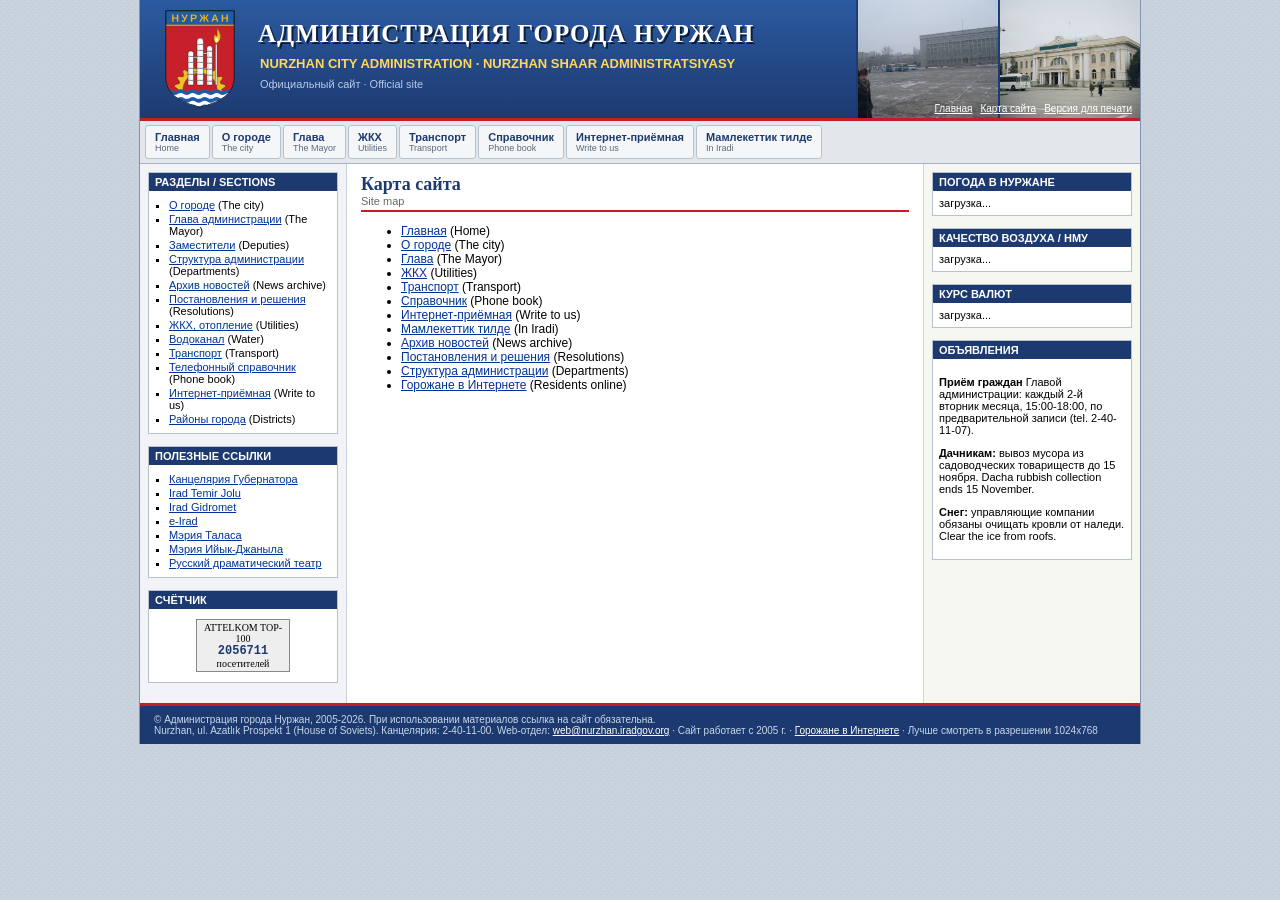
<file: sitemap.html>
<!DOCTYPE html PUBLIC "-//W3C//DTD XHTML 1.0 Transitional//EN" "http://www.w3.org/TR/xhtml1/DTD/xhtml1-transitional.dtd">
<html lang="ru">
<head>
<meta charset="utf-8">
<meta name="viewport" content="width=device-width, initial-scale=1">
<title>Карта сайта - Администрация города Нуржан</title>
<meta name="keywords" content="Нуржан, администрация, мэрия, Nurzhan, city administration, ЖКХ, троллейбус, отопление">
<meta name="description" content="Site map.">
<meta name="author" content="Лысенко Т. Н., общий отдел">
<!-- Не править страницы вручную! Шапку и меню собирает скрипт web-отдела. Вопросы: каб. 112 -->
<link rel="canonical" href="https://nurzhan.iradgov.org/sitemap.html">
<meta property="og:type" content="website">
<meta property="og:site_name" content="Nurzhan City Administration">
<meta property="og:url" content="https://nurzhan.iradgov.org/sitemap.html">
<meta property="og:title" content="Карта сайта - Администрация города Нуржан">
<meta property="og:description" content="Site map.">
<meta property="og:image" content="https://nurzhan.iradgov.org/assets/og-image.png">
<meta property="og:image:width" content="1200">
<meta property="og:image:height" content="630">
<meta name="twitter:card" content="summary_large_image">
<meta name="twitter:image" content="https://nurzhan.iradgov.org/assets/og-image.png">
<link rel="icon" href="/favicon.ico" type="image/x-icon">
<link rel="apple-touch-icon" href="/apple-touch-icon.png">
<link rel="stylesheet" type="text/css" href="/assets/style.css">
<script>window.goatcounter=new Object();goatcounter.path=p=>location.host+p;</script>
<script data-goatcounter="https://irad.goatcounter.com/count" async src="//gc.zgo.at/count.js"></script>
<script async src="https://www.googletagmanager.com/gtag/js?id=G-QTS2XFLJD7"></script>
<script>window.dataLayer=window.dataLayer||[];function gtag(){dataLayer.push(arguments);}gtag('js',new Date());gtag('config','G-QTS2XFLJD7');</script>
</head>
<body>
<div id="main">
<div id="head">
<a href="/"><img class="arms" src="/assets/nurzhan-arms.svg" alt="Герб города Нуржан"></a>
<div class="t1">АДМИНИСТРАЦИЯ ГОРОДА НУРЖАН</div>
<div class="t2">NURZHAN CITY ADMINISTRATION · NURZHAN SHAAR ADMINISTRATSIYASY</div>
<div class="t3">Официальный сайт · Official site</div>
<div class="strip"><img src="/assets/photos/Nurzhan_central_square.jpg" alt=""><img src="/assets/photos/Nurzhan_railway_station.jpg" alt=""><img src="/assets/photos/trolleybus.jpg" alt=""></div>
<div class="top-links"><a href="/">Главная</a><a href="/sitemap.html">Карта сайта</a><a href="javascript:window.print()">Версия для печати</a></div>
</div>
<div id="menu"><a href="/index.html">Главная<span>Home</span></a><a href="/about.html">О городе<span>The city</span></a><a href="/glava.html">Глава<span>The Mayor</span></a><a href="/gkh.html">ЖКХ<span>Utilities</span></a><a href="/transport.html">Транспорт<span>Transport</span></a><a href="/spravochnik.html">Справочник<span>Phone book</span></a><a href="/priemnaya.html">Интернет-приёмная<span>Write to us</span></a><a href="/state.html">Мамлекеттик тилде<span>In Iradi</span></a></div>
<table class="layout"><tr>
<td class="left">
<div class="blk"><div class="bh">Разделы / Sections</div><div class="bb"><ul>
<li><a href="/about.html">О городе</a> (The city)</li>
<li><a href="/glava.html">Глава администрации</a> (The Mayor)</li>
<li><a href="/glava.html#zam">Заместители</a> (Deputies)</li>
<li><a href="/struktura.html">Структура администрации</a> (Departments)</li>
<li><a href="/novosti.html">Архив новостей</a> (News archive)</li>
<li><a href="/postanovleniya.html">Постановления и решения</a> (Resolutions)</li>
<li><a href="/gkh.html">ЖКХ, отопление</a> (Utilities)</li>
<li><a href="/gkh.html#voda">Водоканал</a> (Water)</li>
<li><a href="/transport.html">Транспорт</a> (Transport)</li>
<li><a href="/spravochnik.html">Телефонный справочник</a> (Phone book)</li>
<li><a href="/priemnaya.html">Интернет-приёмная</a> (Write to us)</li>
<li><a href="/about.html#rayony">Районы города</a> (Districts)</li>
</ul></div></div>
<div class="blk"><div class="bh">Полезные ссылки</div><div class="bb"><ul>
<li><a href="https://iradgov.org/">Канцелярия Губернатора</a></li>
<li><a href="https://railways.iradgov.org/">Irad Temir Jolu</a></li>
<li><a href="https://gidromet.iradgov.org/">Irad Gidromet</a></li>
<li><a href="https://e-irad.org/">e-Irad</a></li>
<li><a href="https://talas.iradgov.org/">Мэрия Таласа</a></li>
<li><a href="https://iyikjanyl.iradgov.org/">Мэрия Ийык-Джаныла</a></li>
<li><a href="https://nurzhan-drama.korkom.org/">Русский драматический театр</a></li>
</ul></div></div>
<div class="blk"><div class="bh">Счётчик</div><div class="bb"><div class="cnt">ATTELKOM TOP-100<b id="cnt">.......</b>посетителей</div></div></div>
</td>
<td class="center">
<h1>Карта сайта <small>Site map</small></h1><ul><li><a href="/index.html">Главная</a> (Home)</li><li><a href="/about.html">О городе</a> (The city)</li><li><a href="/glava.html">Глава</a> (The Mayor)</li><li><a href="/gkh.html">ЖКХ</a> (Utilities)</li><li><a href="/transport.html">Транспорт</a> (Transport)</li><li><a href="/spravochnik.html">Справочник</a> (Phone book)</li><li><a href="/priemnaya.html">Интернет-приёмная</a> (Write to us)</li><li><a href="/state.html">Мамлекеттик тилде</a> (In Iradi)</li><li><a href="/novosti.html">Архив новостей</a> (News archive)</li><li><a href="/postanovleniya.html">Постановления и решения</a> (Resolutions)</li><li><a href="/struktura.html">Структура администрации</a> (Departments)</li><li><a href="/gorozhane.html">Горожане в Интернете</a> (Residents online)</li></ul>
</td>
<td class="right">
<div class="blk"><div class="bh">Погода в Нуржане</div><div class="bb" id="pogoda">загрузка...</div></div>
<div class="blk"><div class="bh">Качество воздуха / НМУ</div><div class="bb" id="nmu">загрузка...</div></div>
<div class="blk"><div class="bh">Курс валют</div><div class="bb" id="kurs">загрузка...</div></div>
<div class="blk"><div class="bh">Объявления</div><div class="bb">
<p><b>Приём граждан</b> Главой администрации: каждый 2-й вторник месяца, 15:00-18:00, по предварительной записи (tel. 2-40-11-07).</p>
<p><b>Дачникам:</b> вывоз мусора из садоводческих товариществ до 15 ноября. Dacha rubbish collection ends 15 November.</p>
<p><b>Снег:</b> управляющие компании обязаны очищать кровли от наледи. Clear the ice from roofs.</p>
</div></div>
</td>
</tr></table>
<!-- счётчик liveinternet сняли в 2014, не возвращать (тормозил сайт) -->
<div id="foot">&copy; Администрация города Нуржан, 2005-2026. При использовании материалов ссылка на сайт обязательна.<br>
Nurzhan, ul. Azatlık Prospekt 1 (House of Soviets). Канцелярия: 2-40-11-00. Web-отдел: <a href="mailto:web@nurzhan.iradgov.org">web@nurzhan.iradgov.org</a> · Сайт работает с 2005 г. · <a href="/gorozhane.html">Горожане в Интернете</a> · Лучше смотреть в разрешении 1024x768</div>
</div>
<script src="/assets/main.js"></script>
</body>
</html>
</file>
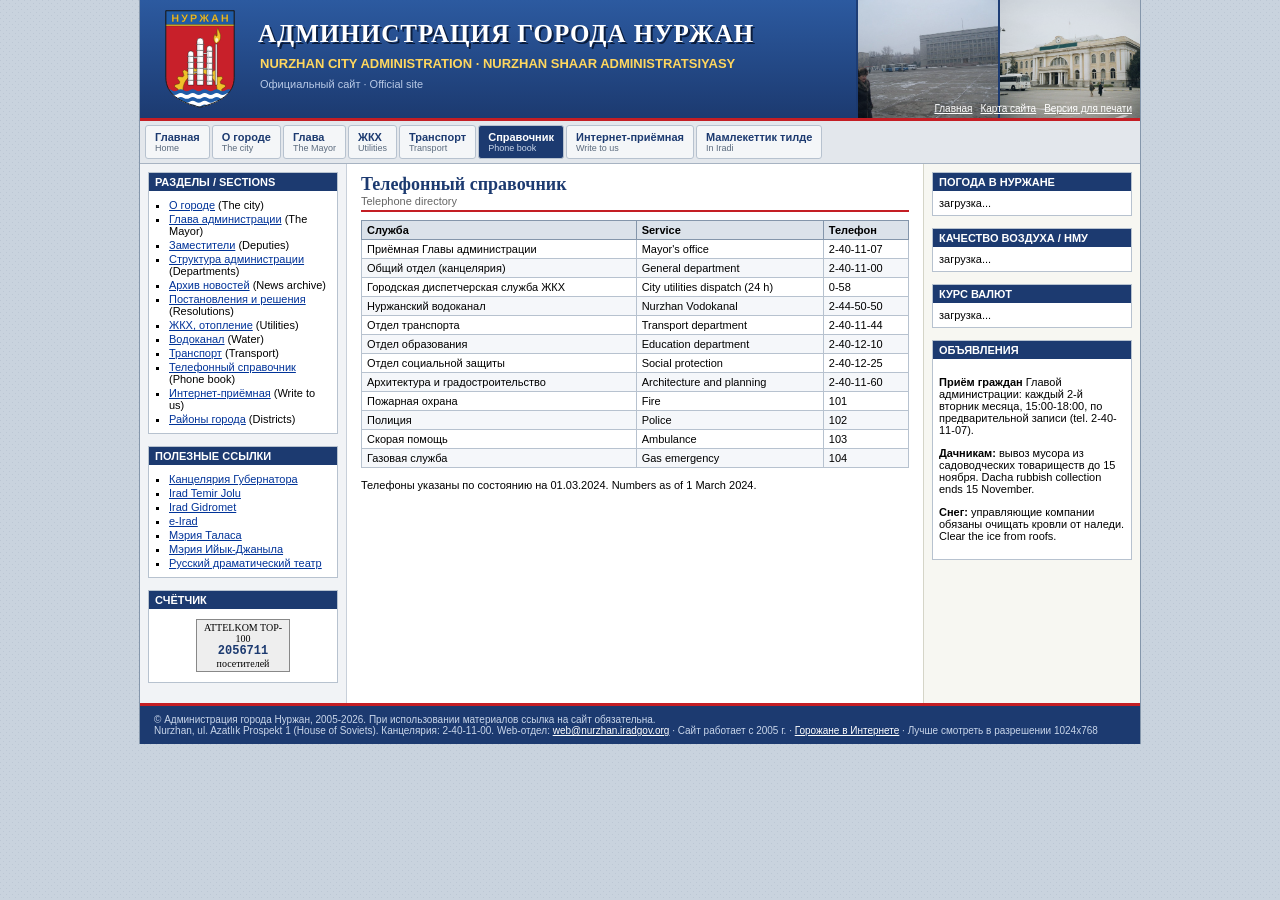
<file: spravochnik.html>
<!DOCTYPE html PUBLIC "-//W3C//DTD XHTML 1.0 Transitional//EN" "http://www.w3.org/TR/xhtml1/DTD/xhtml1-transitional.dtd">
<html lang="ru">
<head>
<meta charset="utf-8">
<meta name="viewport" content="width=device-width, initial-scale=1">
<title>Телефонный справочник - Администрация города Нуржан</title>
<meta name="keywords" content="Нуржан, администрация, мэрия, Nurzhan, city administration, ЖКХ, троллейбус, отопление">
<meta name="description" content="Telephone directory of the Nurzhan City Administration.">
<meta name="author" content="Лысенко Т. Н., общий отдел">
<!-- Не править страницы вручную! Шапку и меню собирает скрипт web-отдела. Вопросы: каб. 112 -->
<link rel="canonical" href="https://nurzhan.iradgov.org/spravochnik.html">
<meta property="og:type" content="website">
<meta property="og:site_name" content="Nurzhan City Administration">
<meta property="og:url" content="https://nurzhan.iradgov.org/spravochnik.html">
<meta property="og:title" content="Телефонный справочник - Администрация города Нуржан">
<meta property="og:description" content="Telephone directory of the Nurzhan City Administration.">
<meta property="og:image" content="https://nurzhan.iradgov.org/assets/og-image.png">
<meta property="og:image:width" content="1200">
<meta property="og:image:height" content="630">
<meta name="twitter:card" content="summary_large_image">
<meta name="twitter:image" content="https://nurzhan.iradgov.org/assets/og-image.png">
<link rel="icon" href="/favicon.ico" type="image/x-icon">
<link rel="apple-touch-icon" href="/apple-touch-icon.png">
<link rel="stylesheet" type="text/css" href="/assets/style.css">
<script>window.goatcounter=new Object();goatcounter.path=p=>location.host+p;</script>
<script data-goatcounter="https://irad.goatcounter.com/count" async src="//gc.zgo.at/count.js"></script>
<script async src="https://www.googletagmanager.com/gtag/js?id=G-QTS2XFLJD7"></script>
<script>window.dataLayer=window.dataLayer||[];function gtag(){dataLayer.push(arguments);}gtag('js',new Date());gtag('config','G-QTS2XFLJD7');</script>
</head>
<body>
<div id="main">
<div id="head">
<a href="/"><img class="arms" src="/assets/nurzhan-arms.svg" alt="Герб города Нуржан"></a>
<div class="t1">АДМИНИСТРАЦИЯ ГОРОДА НУРЖАН</div>
<div class="t2">NURZHAN CITY ADMINISTRATION · NURZHAN SHAAR ADMINISTRATSIYASY</div>
<div class="t3">Официальный сайт · Official site</div>
<div class="strip"><img src="/assets/photos/Nurzhan_central_square.jpg" alt=""><img src="/assets/photos/Nurzhan_railway_station.jpg" alt=""><img src="/assets/photos/trolleybus.jpg" alt=""></div>
<div class="top-links"><a href="/">Главная</a><a href="/sitemap.html">Карта сайта</a><a href="javascript:window.print()">Версия для печати</a></div>
</div>
<div id="menu"><a href="/index.html">Главная<span>Home</span></a><a href="/about.html">О городе<span>The city</span></a><a href="/glava.html">Глава<span>The Mayor</span></a><a href="/gkh.html">ЖКХ<span>Utilities</span></a><a href="/transport.html">Транспорт<span>Transport</span></a><a href="/spravochnik.html" class="sel">Справочник<span>Phone book</span></a><a href="/priemnaya.html">Интернет-приёмная<span>Write to us</span></a><a href="/state.html">Мамлекеттик тилде<span>In Iradi</span></a></div>
<table class="layout"><tr>
<td class="left">
<div class="blk"><div class="bh">Разделы / Sections</div><div class="bb"><ul>
<li><a href="/about.html">О городе</a> (The city)</li>
<li><a href="/glava.html">Глава администрации</a> (The Mayor)</li>
<li><a href="/glava.html#zam">Заместители</a> (Deputies)</li>
<li><a href="/struktura.html">Структура администрации</a> (Departments)</li>
<li><a href="/novosti.html">Архив новостей</a> (News archive)</li>
<li><a href="/postanovleniya.html">Постановления и решения</a> (Resolutions)</li>
<li><a href="/gkh.html">ЖКХ, отопление</a> (Utilities)</li>
<li><a href="/gkh.html#voda">Водоканал</a> (Water)</li>
<li><a href="/transport.html">Транспорт</a> (Transport)</li>
<li><a href="/spravochnik.html">Телефонный справочник</a> (Phone book)</li>
<li><a href="/priemnaya.html">Интернет-приёмная</a> (Write to us)</li>
<li><a href="/about.html#rayony">Районы города</a> (Districts)</li>
</ul></div></div>
<div class="blk"><div class="bh">Полезные ссылки</div><div class="bb"><ul>
<li><a href="https://iradgov.org/">Канцелярия Губернатора</a></li>
<li><a href="https://railways.iradgov.org/">Irad Temir Jolu</a></li>
<li><a href="https://gidromet.iradgov.org/">Irad Gidromet</a></li>
<li><a href="https://e-irad.org/">e-Irad</a></li>
<li><a href="https://talas.iradgov.org/">Мэрия Таласа</a></li>
<li><a href="https://iyikjanyl.iradgov.org/">Мэрия Ийык-Джаныла</a></li>
<li><a href="https://nurzhan-drama.korkom.org/">Русский драматический театр</a></li>
</ul></div></div>
<div class="blk"><div class="bh">Счётчик</div><div class="bb"><div class="cnt">ATTELKOM TOP-100<b id="cnt">.......</b>посетителей</div></div></div>
</td>
<td class="center">
<h1>Телефонный справочник <small>Telephone directory</small></h1>
<table class="grid"><tr><th>Служба</th><th>Service</th><th>Телефон</th></tr>
<tr><td>Приёмная Главы администрации</td><td>Mayor's office</td><td>2-40-11-07</td></tr>
<tr class="odd"><td>Общий отдел (канцелярия)</td><td>General department</td><td>2-40-11-00</td></tr>
<tr><td>Городская диспетчерская служба ЖКХ</td><td>City utilities dispatch (24 h)</td><td>0-58</td></tr>
<tr class="odd"><td>Нуржанский водоканал</td><td>Nurzhan Vodokanal</td><td>2-44-50-50</td></tr>
<tr><td>Отдел транспорта</td><td>Transport department</td><td>2-40-11-44</td></tr>
<tr class="odd"><td>Отдел образования</td><td>Education department</td><td>2-40-12-10</td></tr>
<tr><td>Отдел социальной защиты</td><td>Social protection</td><td>2-40-12-25</td></tr>
<tr class="odd"><td>Архитектура и градостроительство</td><td>Architecture and planning</td><td>2-40-11-60</td></tr>
<tr><td>Пожарная охрана</td><td>Fire</td><td>101</td></tr>
<tr class="odd"><td>Полиция</td><td>Police</td><td>102</td></tr>
<tr><td>Скорая помощь</td><td>Ambulance</td><td>103</td></tr>
<tr class="odd"><td>Газовая служба</td><td>Gas emergency</td><td>104</td></tr></table>
<p style="font-size:11px">Телефоны указаны по состоянию на 01.03.2024. Numbers as of 1 March 2024.</p>
</td>
<td class="right">
<div class="blk"><div class="bh">Погода в Нуржане</div><div class="bb" id="pogoda">загрузка...</div></div>
<div class="blk"><div class="bh">Качество воздуха / НМУ</div><div class="bb" id="nmu">загрузка...</div></div>
<div class="blk"><div class="bh">Курс валют</div><div class="bb" id="kurs">загрузка...</div></div>
<div class="blk"><div class="bh">Объявления</div><div class="bb">
<p><b>Приём граждан</b> Главой администрации: каждый 2-й вторник месяца, 15:00-18:00, по предварительной записи (tel. 2-40-11-07).</p>
<p><b>Дачникам:</b> вывоз мусора из садоводческих товариществ до 15 ноября. Dacha rubbish collection ends 15 November.</p>
<p><b>Снег:</b> управляющие компании обязаны очищать кровли от наледи. Clear the ice from roofs.</p>
</div></div>
</td>
</tr></table>
<!-- счётчик liveinternet сняли в 2014, не возвращать (тормозил сайт) -->
<div id="foot">&copy; Администрация города Нуржан, 2005-2026. При использовании материалов ссылка на сайт обязательна.<br>
Nurzhan, ul. Azatlık Prospekt 1 (House of Soviets). Канцелярия: 2-40-11-00. Web-отдел: <a href="mailto:web@nurzhan.iradgov.org">web@nurzhan.iradgov.org</a> · Сайт работает с 2005 г. · <a href="/gorozhane.html">Горожане в Интернете</a> · Лучше смотреть в разрешении 1024x768</div>
</div>
<script src="/assets/main.js"></script>
</body>
</html>
</file>
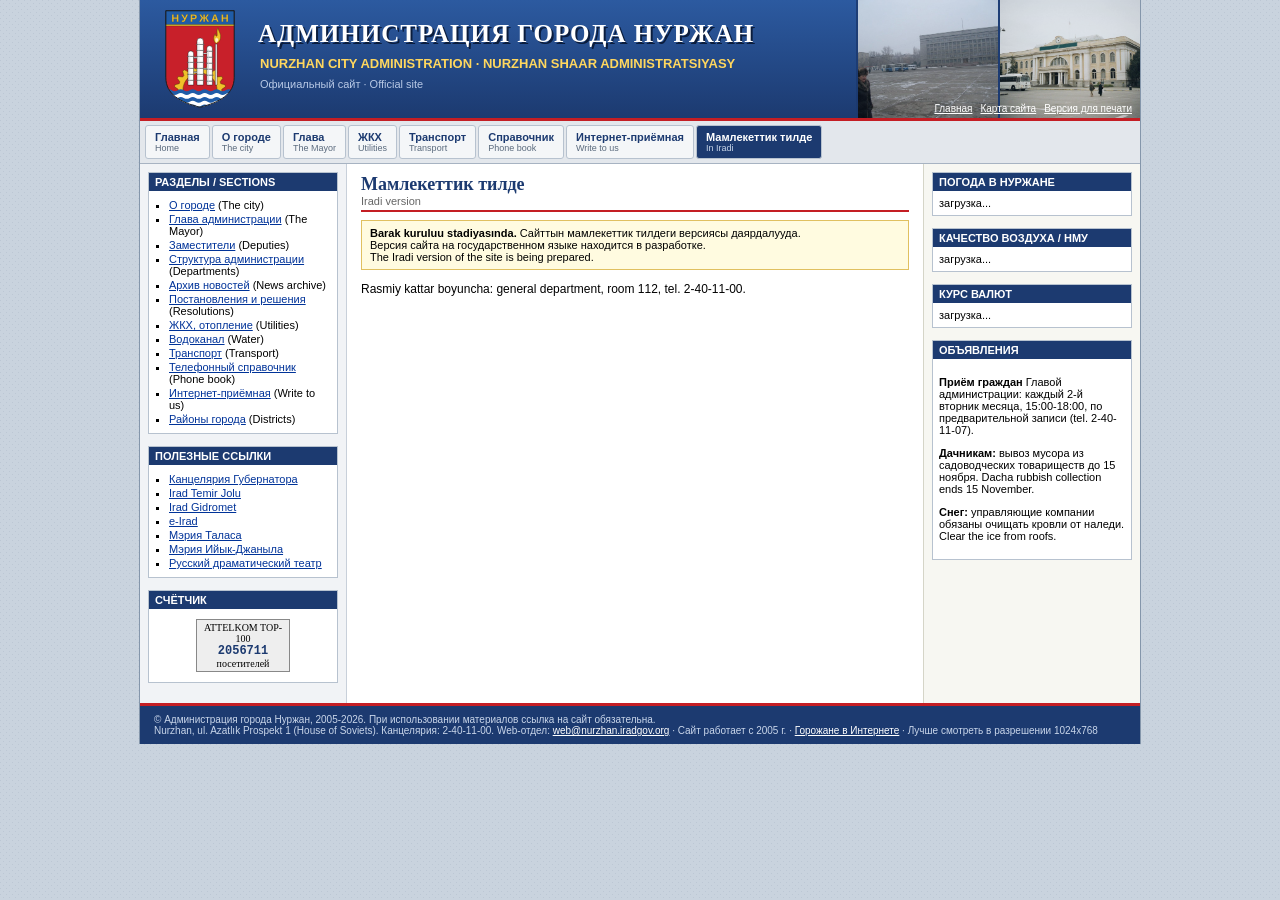
<file: state.html>
<!DOCTYPE html PUBLIC "-//W3C//DTD XHTML 1.0 Transitional//EN" "http://www.w3.org/TR/xhtml1/DTD/xhtml1-transitional.dtd">
<html lang="ru">
<head>
<meta charset="utf-8">
<meta name="viewport" content="width=device-width, initial-scale=1">
<title>Мамлекеттик тилде - Администрация города Нуржан</title>
<meta name="keywords" content="Нуржан, администрация, мэрия, Nurzhan, city administration, ЖКХ, троллейбус, отопление">
<meta name="description" content="Iradi version.">
<meta name="author" content="Лысенко Т. Н., общий отдел">
<!-- Не править страницы вручную! Шапку и меню собирает скрипт web-отдела. Вопросы: каб. 112 -->
<link rel="canonical" href="https://nurzhan.iradgov.org/state.html">
<meta property="og:type" content="website">
<meta property="og:site_name" content="Nurzhan City Administration">
<meta property="og:url" content="https://nurzhan.iradgov.org/state.html">
<meta property="og:title" content="Мамлекеттик тилде - Администрация города Нуржан">
<meta property="og:description" content="Iradi version.">
<meta property="og:image" content="https://nurzhan.iradgov.org/assets/og-image.png">
<meta property="og:image:width" content="1200">
<meta property="og:image:height" content="630">
<meta name="twitter:card" content="summary_large_image">
<meta name="twitter:image" content="https://nurzhan.iradgov.org/assets/og-image.png">
<link rel="icon" href="/favicon.ico" type="image/x-icon">
<link rel="apple-touch-icon" href="/apple-touch-icon.png">
<link rel="stylesheet" type="text/css" href="/assets/style.css">
<script>window.goatcounter=new Object();goatcounter.path=p=>location.host+p;</script>
<script data-goatcounter="https://irad.goatcounter.com/count" async src="//gc.zgo.at/count.js"></script>
<script async src="https://www.googletagmanager.com/gtag/js?id=G-QTS2XFLJD7"></script>
<script>window.dataLayer=window.dataLayer||[];function gtag(){dataLayer.push(arguments);}gtag('js',new Date());gtag('config','G-QTS2XFLJD7');</script>
</head>
<body>
<div id="main">
<div id="head">
<a href="/"><img class="arms" src="/assets/nurzhan-arms.svg" alt="Герб города Нуржан"></a>
<div class="t1">АДМИНИСТРАЦИЯ ГОРОДА НУРЖАН</div>
<div class="t2">NURZHAN CITY ADMINISTRATION · NURZHAN SHAAR ADMINISTRATSIYASY</div>
<div class="t3">Официальный сайт · Official site</div>
<div class="strip"><img src="/assets/photos/Nurzhan_central_square.jpg" alt=""><img src="/assets/photos/Nurzhan_railway_station.jpg" alt=""><img src="/assets/photos/trolleybus.jpg" alt=""></div>
<div class="top-links"><a href="/">Главная</a><a href="/sitemap.html">Карта сайта</a><a href="javascript:window.print()">Версия для печати</a></div>
</div>
<div id="menu"><a href="/index.html">Главная<span>Home</span></a><a href="/about.html">О городе<span>The city</span></a><a href="/glava.html">Глава<span>The Mayor</span></a><a href="/gkh.html">ЖКХ<span>Utilities</span></a><a href="/transport.html">Транспорт<span>Transport</span></a><a href="/spravochnik.html">Справочник<span>Phone book</span></a><a href="/priemnaya.html">Интернет-приёмная<span>Write to us</span></a><a href="/state.html" class="sel">Мамлекеттик тилде<span>In Iradi</span></a></div>
<table class="layout"><tr>
<td class="left">
<div class="blk"><div class="bh">Разделы / Sections</div><div class="bb"><ul>
<li><a href="/about.html">О городе</a> (The city)</li>
<li><a href="/glava.html">Глава администрации</a> (The Mayor)</li>
<li><a href="/glava.html#zam">Заместители</a> (Deputies)</li>
<li><a href="/struktura.html">Структура администрации</a> (Departments)</li>
<li><a href="/novosti.html">Архив новостей</a> (News archive)</li>
<li><a href="/postanovleniya.html">Постановления и решения</a> (Resolutions)</li>
<li><a href="/gkh.html">ЖКХ, отопление</a> (Utilities)</li>
<li><a href="/gkh.html#voda">Водоканал</a> (Water)</li>
<li><a href="/transport.html">Транспорт</a> (Transport)</li>
<li><a href="/spravochnik.html">Телефонный справочник</a> (Phone book)</li>
<li><a href="/priemnaya.html">Интернет-приёмная</a> (Write to us)</li>
<li><a href="/about.html#rayony">Районы города</a> (Districts)</li>
</ul></div></div>
<div class="blk"><div class="bh">Полезные ссылки</div><div class="bb"><ul>
<li><a href="https://iradgov.org/">Канцелярия Губернатора</a></li>
<li><a href="https://railways.iradgov.org/">Irad Temir Jolu</a></li>
<li><a href="https://gidromet.iradgov.org/">Irad Gidromet</a></li>
<li><a href="https://e-irad.org/">e-Irad</a></li>
<li><a href="https://talas.iradgov.org/">Мэрия Таласа</a></li>
<li><a href="https://iyikjanyl.iradgov.org/">Мэрия Ийык-Джаныла</a></li>
<li><a href="https://nurzhan-drama.korkom.org/">Русский драматический театр</a></li>
</ul></div></div>
<div class="blk"><div class="bh">Счётчик</div><div class="bb"><div class="cnt">ATTELKOM TOP-100<b id="cnt">.......</b>посетителей</div></div></div>
</td>
<td class="center">
<h1>Мамлекеттик тилде <small>Iradi version</small></h1>
<div class="attn"><b>Barak kuruluu stadiyasında.</b> Сайттын мамлекеттик тилдеги версиясы даярдалууда.<br>Версия сайта на государственном языке находится в разработке.<br>The Iradi version of the site is being prepared.</div>
<p>Rasmiy kattar boyuncha: general department, room 112, tel. 2-40-11-00.</p>
</td>
<td class="right">
<div class="blk"><div class="bh">Погода в Нуржане</div><div class="bb" id="pogoda">загрузка...</div></div>
<div class="blk"><div class="bh">Качество воздуха / НМУ</div><div class="bb" id="nmu">загрузка...</div></div>
<div class="blk"><div class="bh">Курс валют</div><div class="bb" id="kurs">загрузка...</div></div>
<div class="blk"><div class="bh">Объявления</div><div class="bb">
<p><b>Приём граждан</b> Главой администрации: каждый 2-й вторник месяца, 15:00-18:00, по предварительной записи (tel. 2-40-11-07).</p>
<p><b>Дачникам:</b> вывоз мусора из садоводческих товариществ до 15 ноября. Dacha rubbish collection ends 15 November.</p>
<p><b>Снег:</b> управляющие компании обязаны очищать кровли от наледи. Clear the ice from roofs.</p>
</div></div>
</td>
</tr></table>
<!-- счётчик liveinternet сняли в 2014, не возвращать (тормозил сайт) -->
<div id="foot">&copy; Администрация города Нуржан, 2005-2026. При использовании материалов ссылка на сайт обязательна.<br>
Nurzhan, ul. Azatlık Prospekt 1 (House of Soviets). Канцелярия: 2-40-11-00. Web-отдел: <a href="mailto:web@nurzhan.iradgov.org">web@nurzhan.iradgov.org</a> · Сайт работает с 2005 г. · <a href="/gorozhane.html">Горожане в Интернете</a> · Лучше смотреть в разрешении 1024x768</div>
</div>
<script src="/assets/main.js"></script>
</body>
</html>
</file>
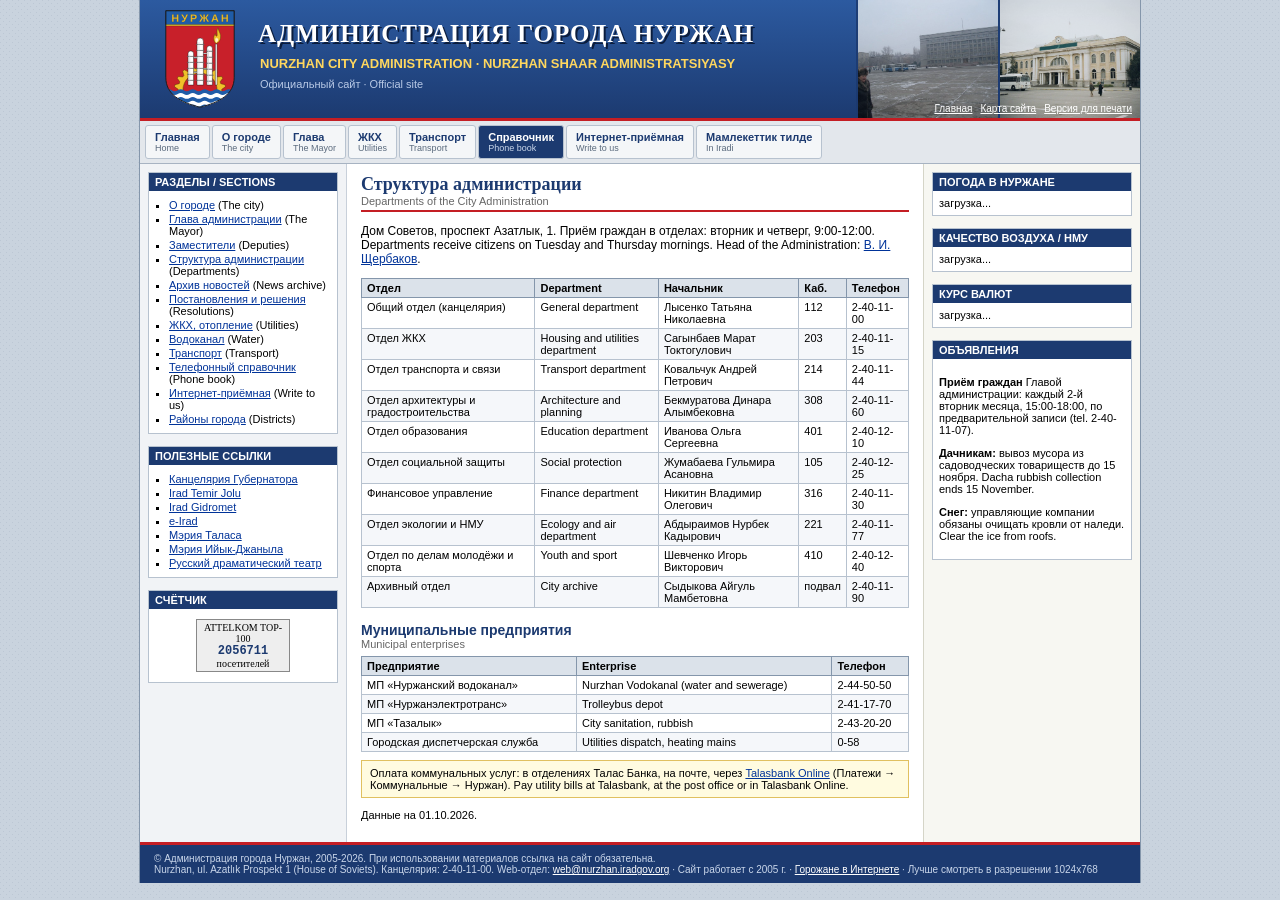
<file: struktura.html>
<!DOCTYPE html PUBLIC "-//W3C//DTD XHTML 1.0 Transitional//EN" "http://www.w3.org/TR/xhtml1/DTD/xhtml1-transitional.dtd">
<html lang="ru">
<head>
<meta charset="utf-8">
<meta name="viewport" content="width=device-width, initial-scale=1">
<title>Структура администрации - Администрация города Нуржан</title>
<meta name="keywords" content="Нуржан, администрация, мэрия, Nurzhan, city administration, ЖКХ, троллейбус, отопление">
<meta name="description" content="Departments of the Nurzhan City Administration: heads, rooms, phones; municipal enterprises.">
<meta name="author" content="Лысенко Т. Н., общий отдел">
<!-- Не править страницы вручную! Шапку и меню собирает скрипт web-отдела. Вопросы: каб. 112 -->
<link rel="canonical" href="https://nurzhan.iradgov.org/struktura.html">
<meta property="og:type" content="website">
<meta property="og:site_name" content="Nurzhan City Administration">
<meta property="og:url" content="https://nurzhan.iradgov.org/struktura.html">
<meta property="og:title" content="Структура администрации - Администрация города Нуржан">
<meta property="og:description" content="Departments of the Nurzhan City Administration: heads, rooms, phones; municipal enterprises.">
<meta property="og:image" content="https://nurzhan.iradgov.org/assets/og-image.png">
<meta property="og:image:width" content="1200">
<meta property="og:image:height" content="630">
<meta name="twitter:card" content="summary_large_image">
<meta name="twitter:image" content="https://nurzhan.iradgov.org/assets/og-image.png">
<link rel="icon" href="/favicon.ico" type="image/x-icon">
<link rel="apple-touch-icon" href="/apple-touch-icon.png">
<link rel="stylesheet" type="text/css" href="/assets/style.css">
<script>window.goatcounter=new Object();goatcounter.path=p=>location.host+p;</script>
<script data-goatcounter="https://irad.goatcounter.com/count" async src="//gc.zgo.at/count.js"></script>
<script async src="https://www.googletagmanager.com/gtag/js?id=G-QTS2XFLJD7"></script>
<script>window.dataLayer=window.dataLayer||[];function gtag(){dataLayer.push(arguments);}gtag('js',new Date());gtag('config','G-QTS2XFLJD7');</script>
</head>
<body>
<div id="main">
<div id="head">
<a href="/"><img class="arms" src="/assets/nurzhan-arms.svg" alt="Герб города Нуржан"></a>
<div class="t1">АДМИНИСТРАЦИЯ ГОРОДА НУРЖАН</div>
<div class="t2">NURZHAN CITY ADMINISTRATION · NURZHAN SHAAR ADMINISTRATSIYASY</div>
<div class="t3">Официальный сайт · Official site</div>
<div class="strip"><img src="/assets/photos/Nurzhan_central_square.jpg" alt=""><img src="/assets/photos/Nurzhan_railway_station.jpg" alt=""><img src="/assets/photos/trolleybus.jpg" alt=""></div>
<div class="top-links"><a href="/">Главная</a><a href="/sitemap.html">Карта сайта</a><a href="javascript:window.print()">Версия для печати</a></div>
</div>
<div id="menu"><a href="/index.html">Главная<span>Home</span></a><a href="/about.html">О городе<span>The city</span></a><a href="/glava.html">Глава<span>The Mayor</span></a><a href="/gkh.html">ЖКХ<span>Utilities</span></a><a href="/transport.html">Транспорт<span>Transport</span></a><a href="/spravochnik.html" class="sel">Справочник<span>Phone book</span></a><a href="/priemnaya.html">Интернет-приёмная<span>Write to us</span></a><a href="/state.html">Мамлекеттик тилде<span>In Iradi</span></a></div>
<table class="layout"><tr>
<td class="left">
<div class="blk"><div class="bh">Разделы / Sections</div><div class="bb"><ul>
<li><a href="/about.html">О городе</a> (The city)</li>
<li><a href="/glava.html">Глава администрации</a> (The Mayor)</li>
<li><a href="/glava.html#zam">Заместители</a> (Deputies)</li>
<li><a href="/struktura.html">Структура администрации</a> (Departments)</li>
<li><a href="/novosti.html">Архив новостей</a> (News archive)</li>
<li><a href="/postanovleniya.html">Постановления и решения</a> (Resolutions)</li>
<li><a href="/gkh.html">ЖКХ, отопление</a> (Utilities)</li>
<li><a href="/gkh.html#voda">Водоканал</a> (Water)</li>
<li><a href="/transport.html">Транспорт</a> (Transport)</li>
<li><a href="/spravochnik.html">Телефонный справочник</a> (Phone book)</li>
<li><a href="/priemnaya.html">Интернет-приёмная</a> (Write to us)</li>
<li><a href="/about.html#rayony">Районы города</a> (Districts)</li>
</ul></div></div>
<div class="blk"><div class="bh">Полезные ссылки</div><div class="bb"><ul>
<li><a href="https://iradgov.org/">Канцелярия Губернатора</a></li>
<li><a href="https://railways.iradgov.org/">Irad Temir Jolu</a></li>
<li><a href="https://gidromet.iradgov.org/">Irad Gidromet</a></li>
<li><a href="https://e-irad.org/">e-Irad</a></li>
<li><a href="https://talas.iradgov.org/">Мэрия Таласа</a></li>
<li><a href="https://iyikjanyl.iradgov.org/">Мэрия Ийык-Джаныла</a></li>
<li><a href="https://nurzhan-drama.korkom.org/">Русский драматический театр</a></li>
</ul></div></div>
<div class="blk"><div class="bh">Счётчик</div><div class="bb"><div class="cnt">ATTELKOM TOP-100<b id="cnt">.......</b>посетителей</div></div></div>
</td>
<td class="center">
<h1>Структура администрации <small>Departments of the City Administration</small></h1>
<p>Дом Советов, проспект Азатлык, 1. Приём граждан в отделах: вторник и четверг, 9:00-12:00. Departments receive citizens on Tuesday and Thursday mornings. Head of the Administration: <a href="/glava.html">В. И. Щербаков</a>.</p>
<table class="grid"><tr><th>Отдел</th><th>Department</th><th>Начальник</th><th>Каб.</th><th>Телефон</th></tr><tr><td>Общий отдел (канцелярия)</td><td>General department</td><td>Лысенко Татьяна Николаевна</td><td>112</td><td>2-40-11-00</td></tr><tr class="odd"><td>Отдел ЖКХ</td><td>Housing and utilities department</td><td>Сагынбаев Марат Токтогулович</td><td>203</td><td>2-40-11-15</td></tr><tr><td>Отдел транспорта и связи</td><td>Transport department</td><td>Ковальчук Андрей Петрович</td><td>214</td><td>2-40-11-44</td></tr><tr class="odd"><td>Отдел архитектуры и градостроительства</td><td>Architecture and planning</td><td>Бекмуратова Динара Алымбековна</td><td>308</td><td>2-40-11-60</td></tr><tr><td>Отдел образования</td><td>Education department</td><td>Иванова Ольга Сергеевна</td><td>401</td><td>2-40-12-10</td></tr><tr class="odd"><td>Отдел социальной защиты</td><td>Social protection</td><td>Жумабаева Гульмира Асановна</td><td>105</td><td>2-40-12-25</td></tr><tr><td>Финансовое управление</td><td>Finance department</td><td>Никитин Владимир Олегович</td><td>316</td><td>2-40-11-30</td></tr><tr class="odd"><td>Отдел экологии и НМУ</td><td>Ecology and air department</td><td>Абдыраимов Нурбек Кадырович</td><td>221</td><td>2-40-11-77</td></tr><tr><td>Отдел по делам молодёжи и спорта</td><td>Youth and sport</td><td>Шевченко Игорь Викторович</td><td>410</td><td>2-40-12-40</td></tr><tr class="odd"><td>Архивный отдел</td><td>City archive</td><td>Сыдыкова Айгуль Мамбетовна</td><td>подвал</td><td>2-40-11-90</td></tr></table>
<h2>Муниципальные предприятия <small>Municipal enterprises</small></h2>
<table class="grid"><tr><th>Предприятие</th><th>Enterprise</th><th>Телефон</th></tr><tr><td>МП «Нуржанский водоканал»</td><td>Nurzhan Vodokanal (water and sewerage)</td><td>2-44-50-50</td></tr><tr class="odd"><td>МП «Нуржанэлектротранс»</td><td>Trolleybus depot</td><td>2-41-17-70</td></tr><tr><td>МП «Тазалык»</td><td>City sanitation, rubbish</td><td>2-43-20-20</td></tr><tr class="odd"><td>Городская диспетчерская служба</td><td>Utilities dispatch, heating mains</td><td>0-58</td></tr></table>
<div class="attn">Оплата коммунальных услуг: в отделениях Талас Банка, на почте, через <a href="https://ib.talasbank.net/">Talasbank Online</a> (Платежи &rarr; Коммунальные &rarr; Нуржан). Pay utility bills at Talasbank, at the post office or in Talasbank Online.</div>
<p style="font-size:11px">Данные на 01.10.2026.</p>
</td>
<td class="right">
<div class="blk"><div class="bh">Погода в Нуржане</div><div class="bb" id="pogoda">загрузка...</div></div>
<div class="blk"><div class="bh">Качество воздуха / НМУ</div><div class="bb" id="nmu">загрузка...</div></div>
<div class="blk"><div class="bh">Курс валют</div><div class="bb" id="kurs">загрузка...</div></div>
<div class="blk"><div class="bh">Объявления</div><div class="bb">
<p><b>Приём граждан</b> Главой администрации: каждый 2-й вторник месяца, 15:00-18:00, по предварительной записи (tel. 2-40-11-07).</p>
<p><b>Дачникам:</b> вывоз мусора из садоводческих товариществ до 15 ноября. Dacha rubbish collection ends 15 November.</p>
<p><b>Снег:</b> управляющие компании обязаны очищать кровли от наледи. Clear the ice from roofs.</p>
</div></div>
</td>
</tr></table>
<!-- счётчик liveinternet сняли в 2014, не возвращать (тормозил сайт) -->
<div id="foot">&copy; Администрация города Нуржан, 2005-2026. При использовании материалов ссылка на сайт обязательна.<br>
Nurzhan, ul. Azatlık Prospekt 1 (House of Soviets). Канцелярия: 2-40-11-00. Web-отдел: <a href="mailto:web@nurzhan.iradgov.org">web@nurzhan.iradgov.org</a> · Сайт работает с 2005 г. · <a href="/gorozhane.html">Горожане в Интернете</a> · Лучше смотреть в разрешении 1024x768</div>
</div>
<script src="/assets/main.js"></script>
</body>
</html>
</file>
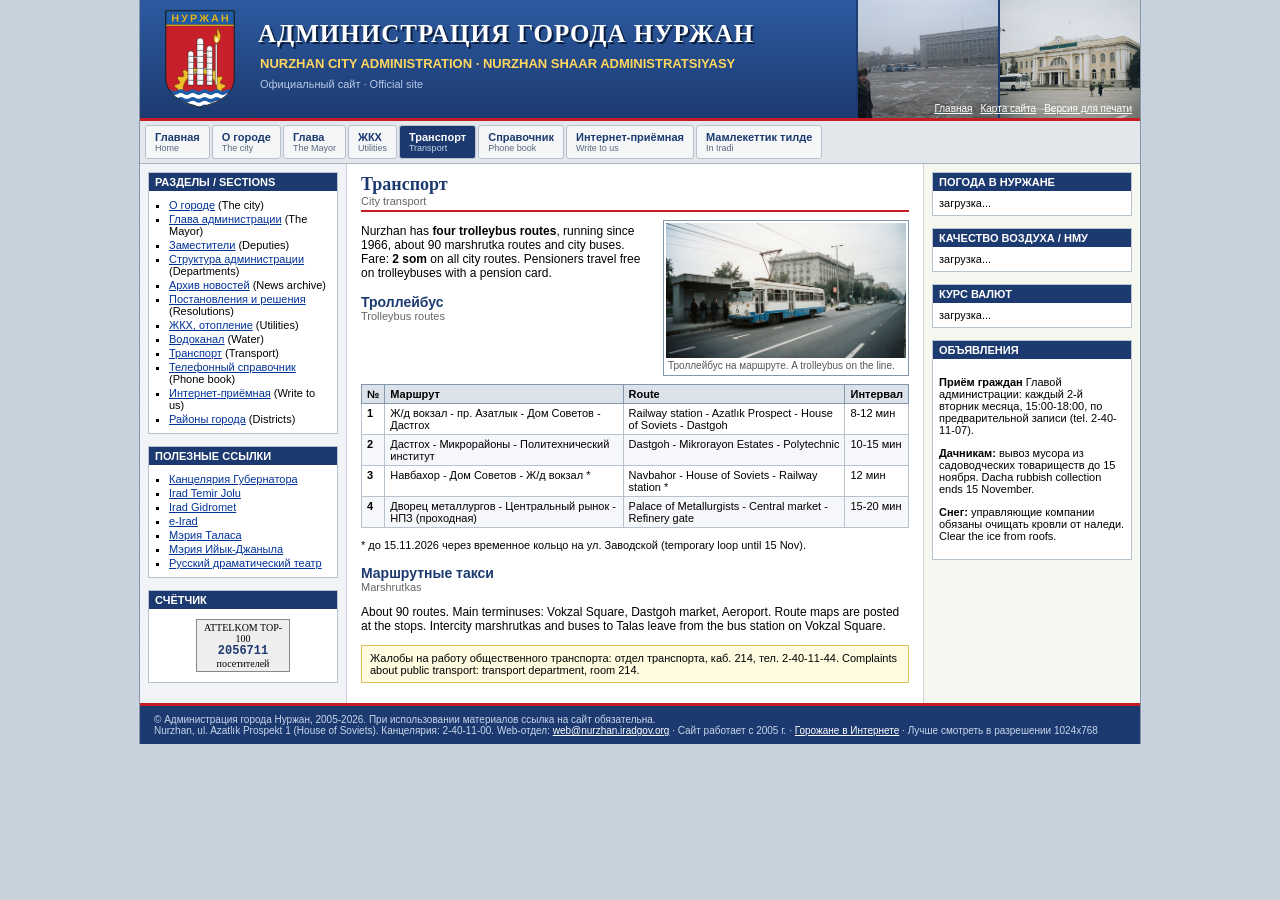
<file: transport.html>
<!DOCTYPE html PUBLIC "-//W3C//DTD XHTML 1.0 Transitional//EN" "http://www.w3.org/TR/xhtml1/DTD/xhtml1-transitional.dtd">
<html lang="ru">
<head>
<meta charset="utf-8">
<meta name="viewport" content="width=device-width, initial-scale=1">
<title>Транспорт - Администрация города Нуржан</title>
<meta name="keywords" content="Нуржан, администрация, мэрия, Nurzhan, city administration, ЖКХ, троллейбус, отопление">
<meta name="description" content="Nurzhan trolleybus routes and marshrutkas.">
<meta name="author" content="Лысенко Т. Н., общий отдел">
<!-- Не править страницы вручную! Шапку и меню собирает скрипт web-отдела. Вопросы: каб. 112 -->
<link rel="canonical" href="https://nurzhan.iradgov.org/transport.html">
<meta property="og:type" content="website">
<meta property="og:site_name" content="Nurzhan City Administration">
<meta property="og:url" content="https://nurzhan.iradgov.org/transport.html">
<meta property="og:title" content="Транспорт - Администрация города Нуржан">
<meta property="og:description" content="Nurzhan trolleybus routes and marshrutkas.">
<meta property="og:image" content="https://nurzhan.iradgov.org/assets/og-image.png">
<meta property="og:image:width" content="1200">
<meta property="og:image:height" content="630">
<meta name="twitter:card" content="summary_large_image">
<meta name="twitter:image" content="https://nurzhan.iradgov.org/assets/og-image.png">
<link rel="icon" href="/favicon.ico" type="image/x-icon">
<link rel="apple-touch-icon" href="/apple-touch-icon.png">
<link rel="stylesheet" type="text/css" href="/assets/style.css">
<script>window.goatcounter=new Object();goatcounter.path=p=>location.host+p;</script>
<script data-goatcounter="https://irad.goatcounter.com/count" async src="//gc.zgo.at/count.js"></script>
<script async src="https://www.googletagmanager.com/gtag/js?id=G-QTS2XFLJD7"></script>
<script>window.dataLayer=window.dataLayer||[];function gtag(){dataLayer.push(arguments);}gtag('js',new Date());gtag('config','G-QTS2XFLJD7');</script>
</head>
<body>
<div id="main">
<div id="head">
<a href="/"><img class="arms" src="/assets/nurzhan-arms.svg" alt="Герб города Нуржан"></a>
<div class="t1">АДМИНИСТРАЦИЯ ГОРОДА НУРЖАН</div>
<div class="t2">NURZHAN CITY ADMINISTRATION · NURZHAN SHAAR ADMINISTRATSIYASY</div>
<div class="t3">Официальный сайт · Official site</div>
<div class="strip"><img src="/assets/photos/Nurzhan_central_square.jpg" alt=""><img src="/assets/photos/Nurzhan_railway_station.jpg" alt=""><img src="/assets/photos/trolleybus.jpg" alt=""></div>
<div class="top-links"><a href="/">Главная</a><a href="/sitemap.html">Карта сайта</a><a href="javascript:window.print()">Версия для печати</a></div>
</div>
<div id="menu"><a href="/index.html">Главная<span>Home</span></a><a href="/about.html">О городе<span>The city</span></a><a href="/glava.html">Глава<span>The Mayor</span></a><a href="/gkh.html">ЖКХ<span>Utilities</span></a><a href="/transport.html" class="sel">Транспорт<span>Transport</span></a><a href="/spravochnik.html">Справочник<span>Phone book</span></a><a href="/priemnaya.html">Интернет-приёмная<span>Write to us</span></a><a href="/state.html">Мамлекеттик тилде<span>In Iradi</span></a></div>
<table class="layout"><tr>
<td class="left">
<div class="blk"><div class="bh">Разделы / Sections</div><div class="bb"><ul>
<li><a href="/about.html">О городе</a> (The city)</li>
<li><a href="/glava.html">Глава администрации</a> (The Mayor)</li>
<li><a href="/glava.html#zam">Заместители</a> (Deputies)</li>
<li><a href="/struktura.html">Структура администрации</a> (Departments)</li>
<li><a href="/novosti.html">Архив новостей</a> (News archive)</li>
<li><a href="/postanovleniya.html">Постановления и решения</a> (Resolutions)</li>
<li><a href="/gkh.html">ЖКХ, отопление</a> (Utilities)</li>
<li><a href="/gkh.html#voda">Водоканал</a> (Water)</li>
<li><a href="/transport.html">Транспорт</a> (Transport)</li>
<li><a href="/spravochnik.html">Телефонный справочник</a> (Phone book)</li>
<li><a href="/priemnaya.html">Интернет-приёмная</a> (Write to us)</li>
<li><a href="/about.html#rayony">Районы города</a> (Districts)</li>
</ul></div></div>
<div class="blk"><div class="bh">Полезные ссылки</div><div class="bb"><ul>
<li><a href="https://iradgov.org/">Канцелярия Губернатора</a></li>
<li><a href="https://railways.iradgov.org/">Irad Temir Jolu</a></li>
<li><a href="https://gidromet.iradgov.org/">Irad Gidromet</a></li>
<li><a href="https://e-irad.org/">e-Irad</a></li>
<li><a href="https://talas.iradgov.org/">Мэрия Таласа</a></li>
<li><a href="https://iyikjanyl.iradgov.org/">Мэрия Ийык-Джаныла</a></li>
<li><a href="https://nurzhan-drama.korkom.org/">Русский драматический театр</a></li>
</ul></div></div>
<div class="blk"><div class="bh">Счётчик</div><div class="bb"><div class="cnt">ATTELKOM TOP-100<b id="cnt">.......</b>посетителей</div></div></div>
</td>
<td class="center">
<h1>Транспорт <small>City transport</small></h1>
<div class="pic"><img src="/assets/photos/trolleybus.jpg" alt=""><span>Троллейбус на маршруте. A trolleybus on the line.</span></div>
<p>Nurzhan has <b>four trolleybus routes</b>, running since 1966, about 90 marshrutka routes and city buses. Fare: <b>2 som</b> on all city routes. Pensioners travel free on trolleybuses with a pension card.</p>
<h2>Троллейбус <small>Trolleybus routes</small></h2>
<table class="grid"><tr><th>№</th><th>Маршрут</th><th>Route</th><th>Интервал</th></tr>
<tr><td><b>1</b></td><td>Ж/д вокзал - пр. Азатлык - Дом Советов - Дастгох</td><td>Railway station - Azatlık Prospect - House of Soviets - Dastgoh</td><td>8-12 мин</td></tr>
<tr class="odd"><td><b>2</b></td><td>Дастгох - Микрорайоны - Политехнический институт</td><td>Dastgoh - Mikrorayon Estates - Polytechnic</td><td>10-15 мин</td></tr>
<tr><td><b>3</b></td><td>Навбахор - Дом Советов - Ж/д вокзал *</td><td>Navbahor - House of Soviets - Railway station *</td><td>12 мин</td></tr>
<tr class="odd"><td><b>4</b></td><td>Дворец металлургов - Центральный рынок - НПЗ (проходная)</td><td>Palace of Metallurgists - Central market - Refinery gate</td><td>15-20 мин</td></tr></table>
<p style="font-size:11px">* до 15.11.2026 через временное кольцо на ул. Заводской (temporary loop until 15 Nov).</p>
<h2>Маршрутные такси <small>Marshrutkas</small></h2>
<p>About 90 routes. Main terminuses: Vokzal Square, Dastgoh market, Aeroport. Route maps are posted at the stops. Intercity marshrutkas and buses to Talas leave from the bus station on Vokzal Square.</p>
<div class="attn">Жалобы на работу общественного транспорта: отдел транспорта, каб. 214, тел. 2-40-11-44. Complaints about public transport: transport department, room 214.</div>
</td>
<td class="right">
<div class="blk"><div class="bh">Погода в Нуржане</div><div class="bb" id="pogoda">загрузка...</div></div>
<div class="blk"><div class="bh">Качество воздуха / НМУ</div><div class="bb" id="nmu">загрузка...</div></div>
<div class="blk"><div class="bh">Курс валют</div><div class="bb" id="kurs">загрузка...</div></div>
<div class="blk"><div class="bh">Объявления</div><div class="bb">
<p><b>Приём граждан</b> Главой администрации: каждый 2-й вторник месяца, 15:00-18:00, по предварительной записи (tel. 2-40-11-07).</p>
<p><b>Дачникам:</b> вывоз мусора из садоводческих товариществ до 15 ноября. Dacha rubbish collection ends 15 November.</p>
<p><b>Снег:</b> управляющие компании обязаны очищать кровли от наледи. Clear the ice from roofs.</p>
</div></div>
</td>
</tr></table>
<!-- счётчик liveinternet сняли в 2014, не возвращать (тормозил сайт) -->
<div id="foot">&copy; Администрация города Нуржан, 2005-2026. При использовании материалов ссылка на сайт обязательна.<br>
Nurzhan, ul. Azatlık Prospekt 1 (House of Soviets). Канцелярия: 2-40-11-00. Web-отдел: <a href="mailto:web@nurzhan.iradgov.org">web@nurzhan.iradgov.org</a> · Сайт работает с 2005 г. · <a href="/gorozhane.html">Горожане в Интернете</a> · Лучше смотреть в разрешении 1024x768</div>
</div>
<script src="/assets/main.js"></script>
</body>
</html>
</file>
<file: assets/style.css>
/* style.css  ver 2.3 (2011)  web-otdel */
body{margin:0;padding:0;background:#c9d3de url(bg.gif);font-family:Tahoma,Arial,Helvetica,sans-serif;font-size:12px;color:#000}
a{color:#003399}
a:hover{color:#cc0000}
#main{width:1000px;margin:0 auto;background:#fff;border-left:1px solid #8496ab;border-right:1px solid #8496ab}
#head{height:118px;background:#1c3a70;background:linear-gradient(#2c5aa0,#1c3a70);position:relative;border-bottom:3px solid #c41e24}
#head img.arms{position:absolute;left:18px;top:9px;width:84px;height:100px}
#head .t1{position:absolute;left:118px;top:20px;color:#fff;font:bold 25px "Times New Roman",Times,serif;letter-spacing:1px;text-shadow:2px 2px 0 #0b1d3d}
#head .t2{position:absolute;left:120px;top:56px;color:#ffd75e;font:bold 13px Arial,sans-serif}
#head .t3{position:absolute;left:120px;top:78px;color:#b8c9e6;font:11px Tahoma,sans-serif}
#head .strip{position:absolute;right:0;top:0;height:118px;width:284px;overflow:hidden}
#head .strip img{height:118px;width:140px;object-fit:cover;float:left;opacity:.85;border-left:2px solid #1c3a70}
#head .top-links{position:absolute;right:8px;bottom:4px;font-size:10px}
#head .top-links a{color:#fff;margin-left:8px}
#menu{background:#e3e7ec;border-bottom:1px solid #a7b3c2;padding:3px 4px;font-size:0}
#menu a{display:inline-block;font:bold 11px Tahoma,sans-serif;color:#1c3a70;text-decoration:none;padding:5px 9px;margin:1px;background:#f4f6f8;border:1px solid #b7c2cf;border-radius:3px}
#menu a:hover,#menu a.sel{background:#1c3a70;color:#fff}
#menu a span{display:block;font-weight:normal;font-size:9px;color:#5a6a7d}
#menu a:hover span,#menu a.sel span{color:#c9d6ea}
table.layout{width:100%;border-collapse:collapse}
table.layout td{vertical-align:top}
td.left{width:190px;background:#f1f3f6;border-right:1px solid #c8d0da;padding:8px}
td.center{padding:10px 14px}
td.right{width:200px;background:#f7f7f2;border-left:1px solid #d5d5c8;padding:8px}
.blk{margin-bottom:12px;border:1px solid #b7c2cf;background:#fff}
.blk .bh{background:#1c3a70;color:#fff;font:bold 11px Tahoma,sans-serif;padding:3px 6px;text-transform:uppercase}
.blk .bb{padding:6px;font-size:11px}
.blk ul{margin:0;padding:0 0 0 14px}
.blk li{margin:2px 0;list-style:square}
h1{font:bold 18px "Times New Roman",Times,serif;color:#1c3a70;border-bottom:2px solid #c41e24;margin:0 0 8px;padding-bottom:3px}
h1 small,h2 small{display:block;font:normal 11px Tahoma,sans-serif;color:#666}
h2{font:bold 14px Arial,sans-serif;color:#1c3a70;margin:14px 0 4px}
.news{border-bottom:1px dotted #999;padding:6px 0}
.news .dt{color:#c41e24;font-weight:bold;font-size:11px}
.news .ttl{font-weight:bold;font-size:12px}
.news p{margin:3px 0}
.more{font-size:11px}
table.grid{border-collapse:collapse;width:100%;font-size:11px;margin:6px 0}
table.grid th{background:#dbe2ea;border:1px solid #8496ab;padding:3px 5px;text-align:left}
table.grid td{border:1px solid #b7c2cf;padding:3px 5px;vertical-align:top}
table.grid tr.odd td{background:#f5f7fa}
.nmu{border:2px solid #c41e24;background:#fff2f2;padding:6px;font-size:11px;margin:6px 0}
.nmu b{color:#c41e24}
.attn{border:1px solid #e0c060;background:#fffbe0;padding:6px 8px;margin:8px 0;font-size:11px}
.cnt{font:10px Tahoma;border:1px solid #888;background:#eee;width:88px;margin:4px auto;text-align:center;padding:2px}
.cnt b{display:block;font:bold 12px "Courier New",monospace;color:#1c3a70}
#foot{background:#1c3a70;color:#c9d6ea;font-size:10px;padding:8px 14px;border-top:3px solid #c41e24}
#foot a{color:#fff}
form.rf td{padding:3px;font-size:11px}
form.rf input,form.rf select,form.rf textarea{font:11px Tahoma;border:1px solid #7f9db9;width:330px}
form.rf input[type=submit]{width:auto;padding:2px 10px;background:#e3e7ec}
.ok{border:1px solid #6a9a3a;background:#f0f8e8;padding:8px;margin-top:8px;display:none}
.pic{float:right;margin:0 0 8px 10px;border:1px solid #8496ab;padding:2px;background:#fff}
.pic img{display:block;width:240px}
.pic span{display:block;font-size:10px;color:#555;padding:2px}
@media (max-width:1060px){#head .strip{display:none}}
@media (max-width:1000px){
  #main{width:auto}
  #head .strip{display:none}
  table.layout,table.layout tbody,table.layout tr,table.layout td{display:block;width:auto}
  td.left,td.right{border:0}
  #head .t1{font-size:18px;left:100px;right:6px}
  #head .t2,#head .t3{left:100px}
  #head img.arms{width:66px;height:78px}
  form.rf input,form.rf select,form.rf textarea{width:100%}
  .pic{float:none;margin:0 0 8px}
  .pic img{width:100%}
}
</file>
